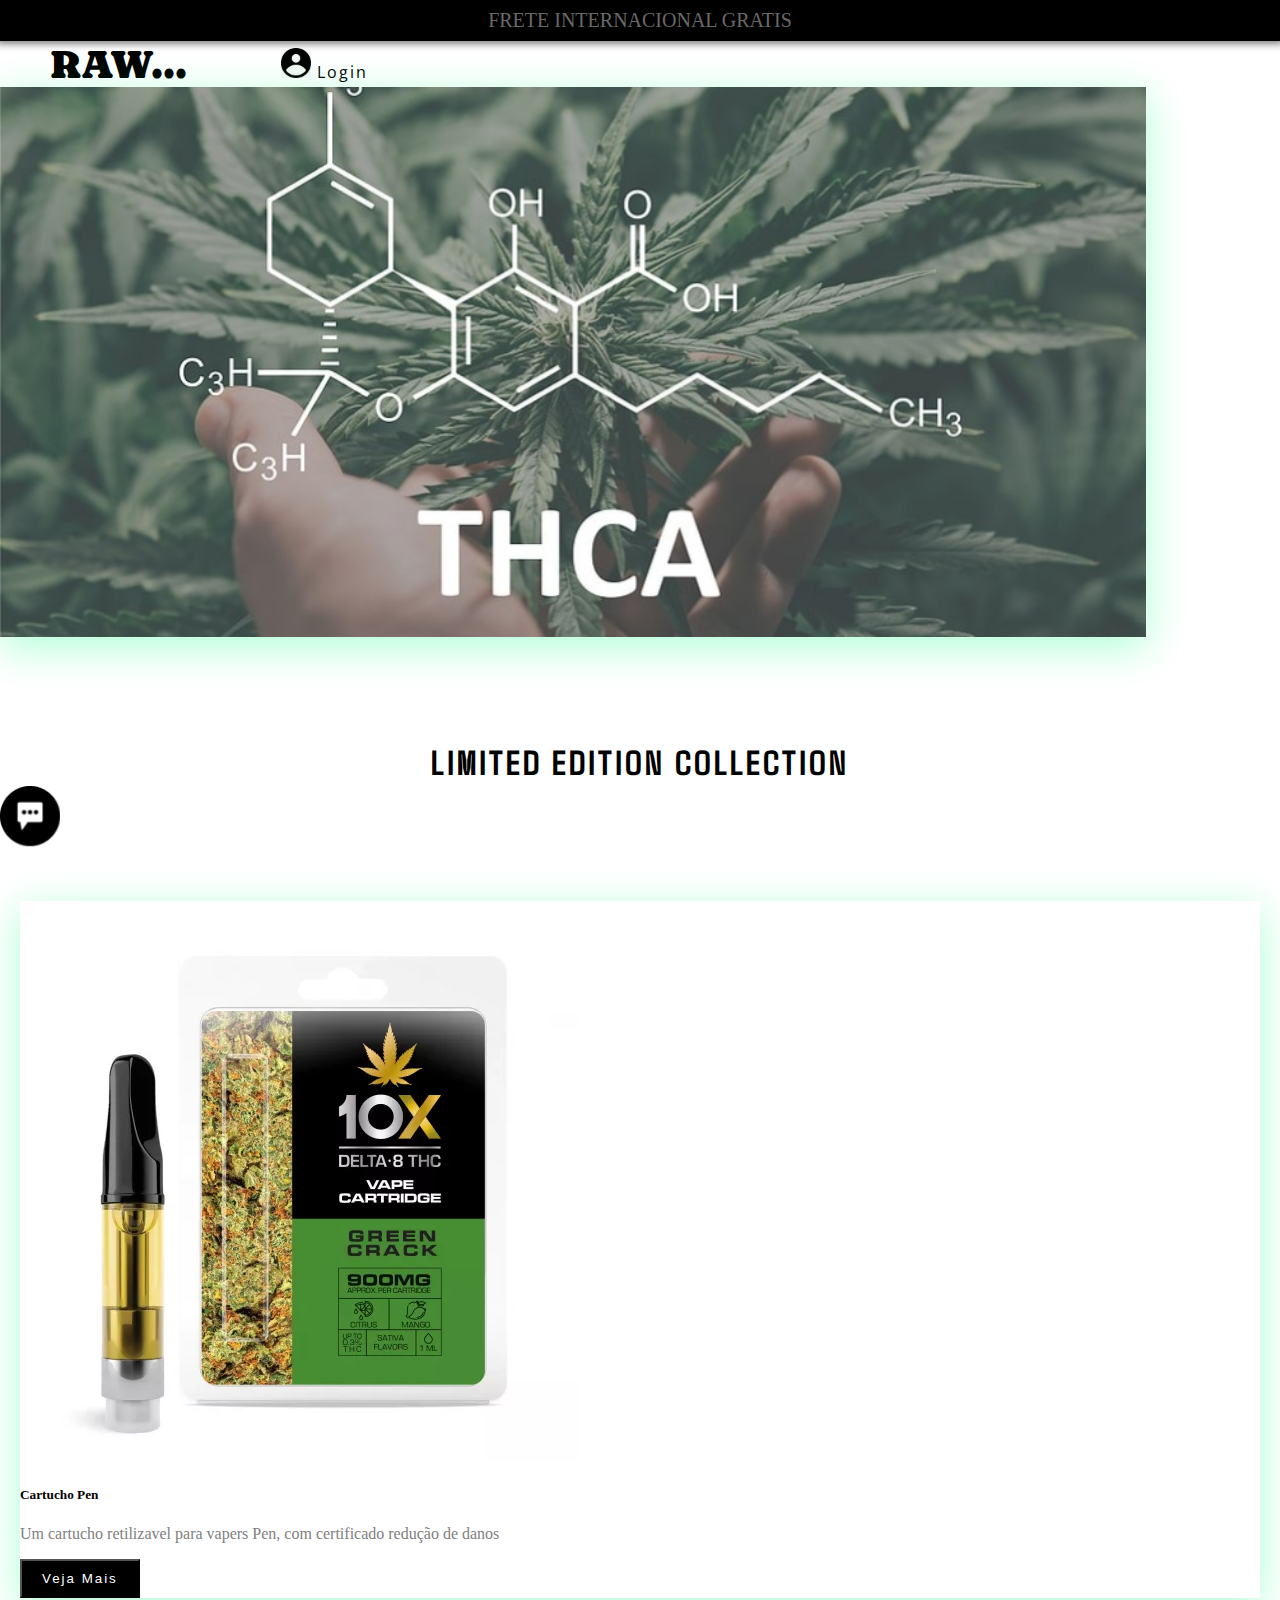
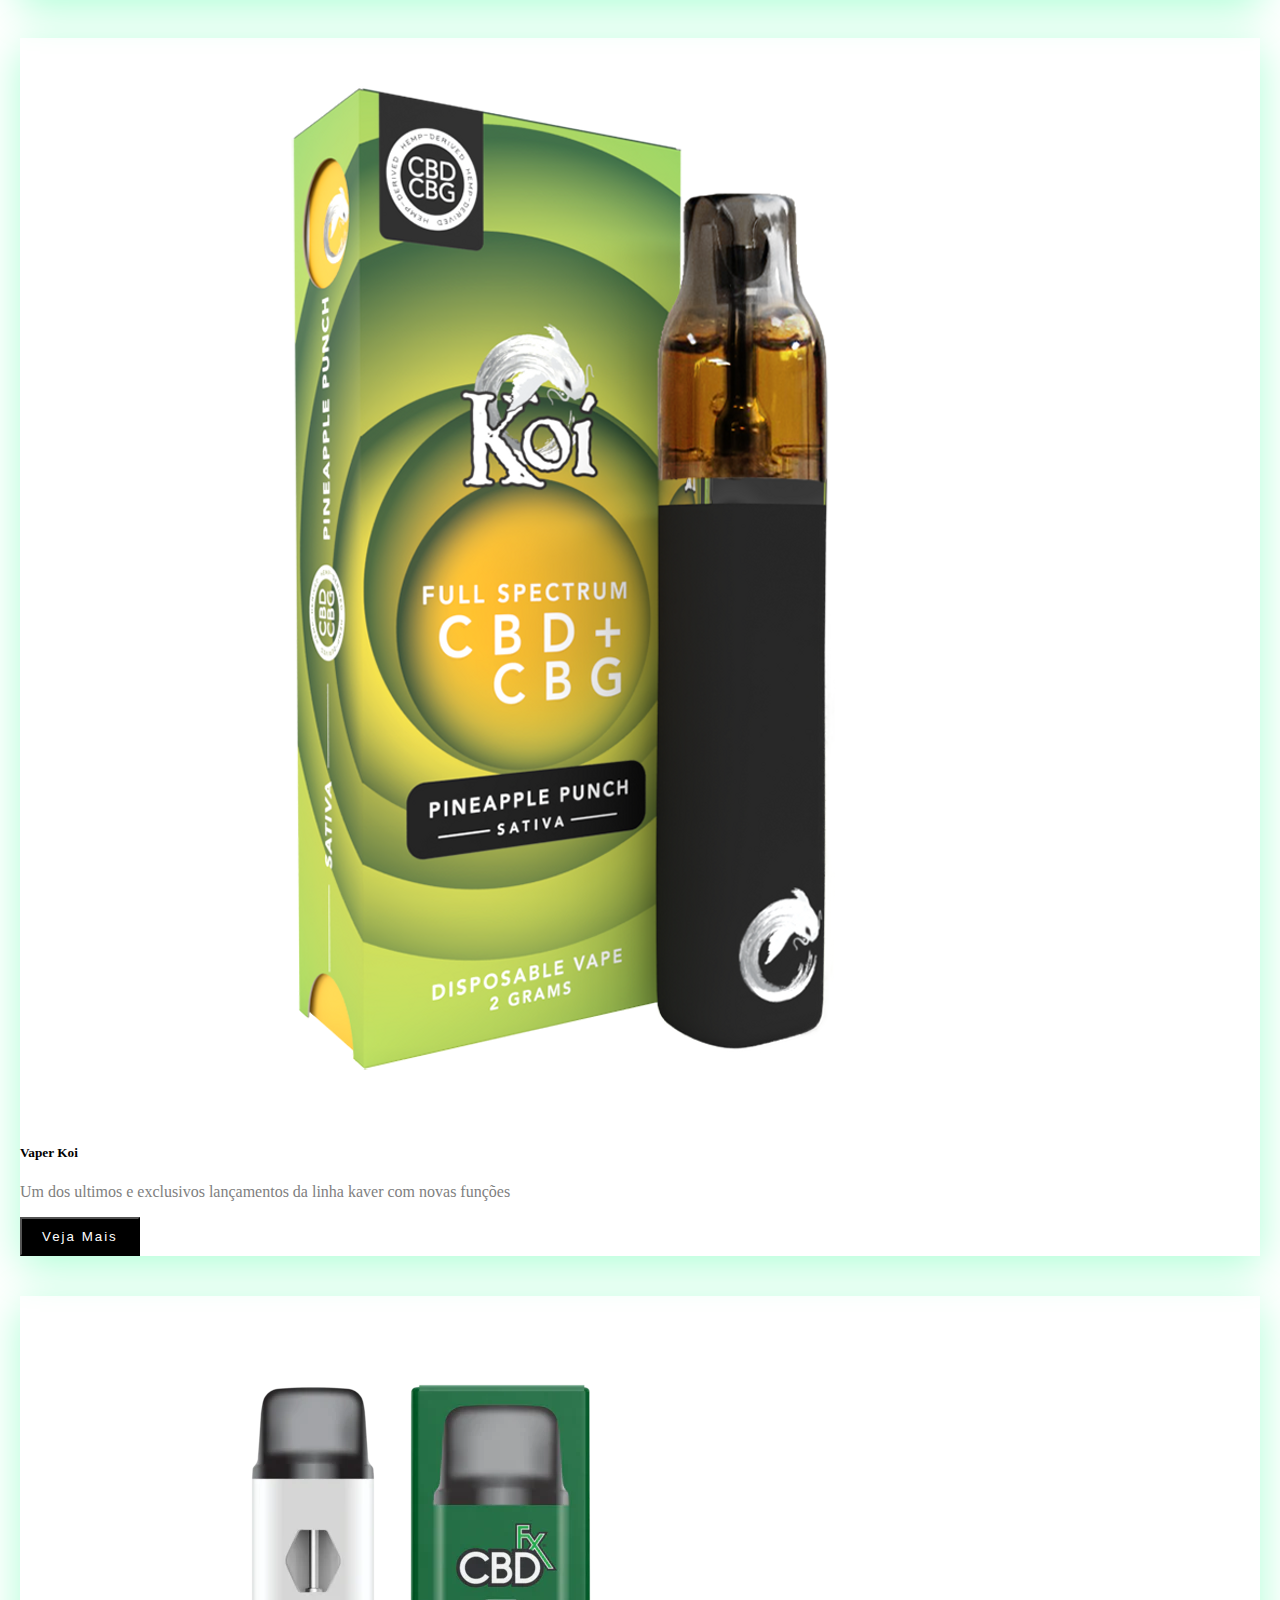
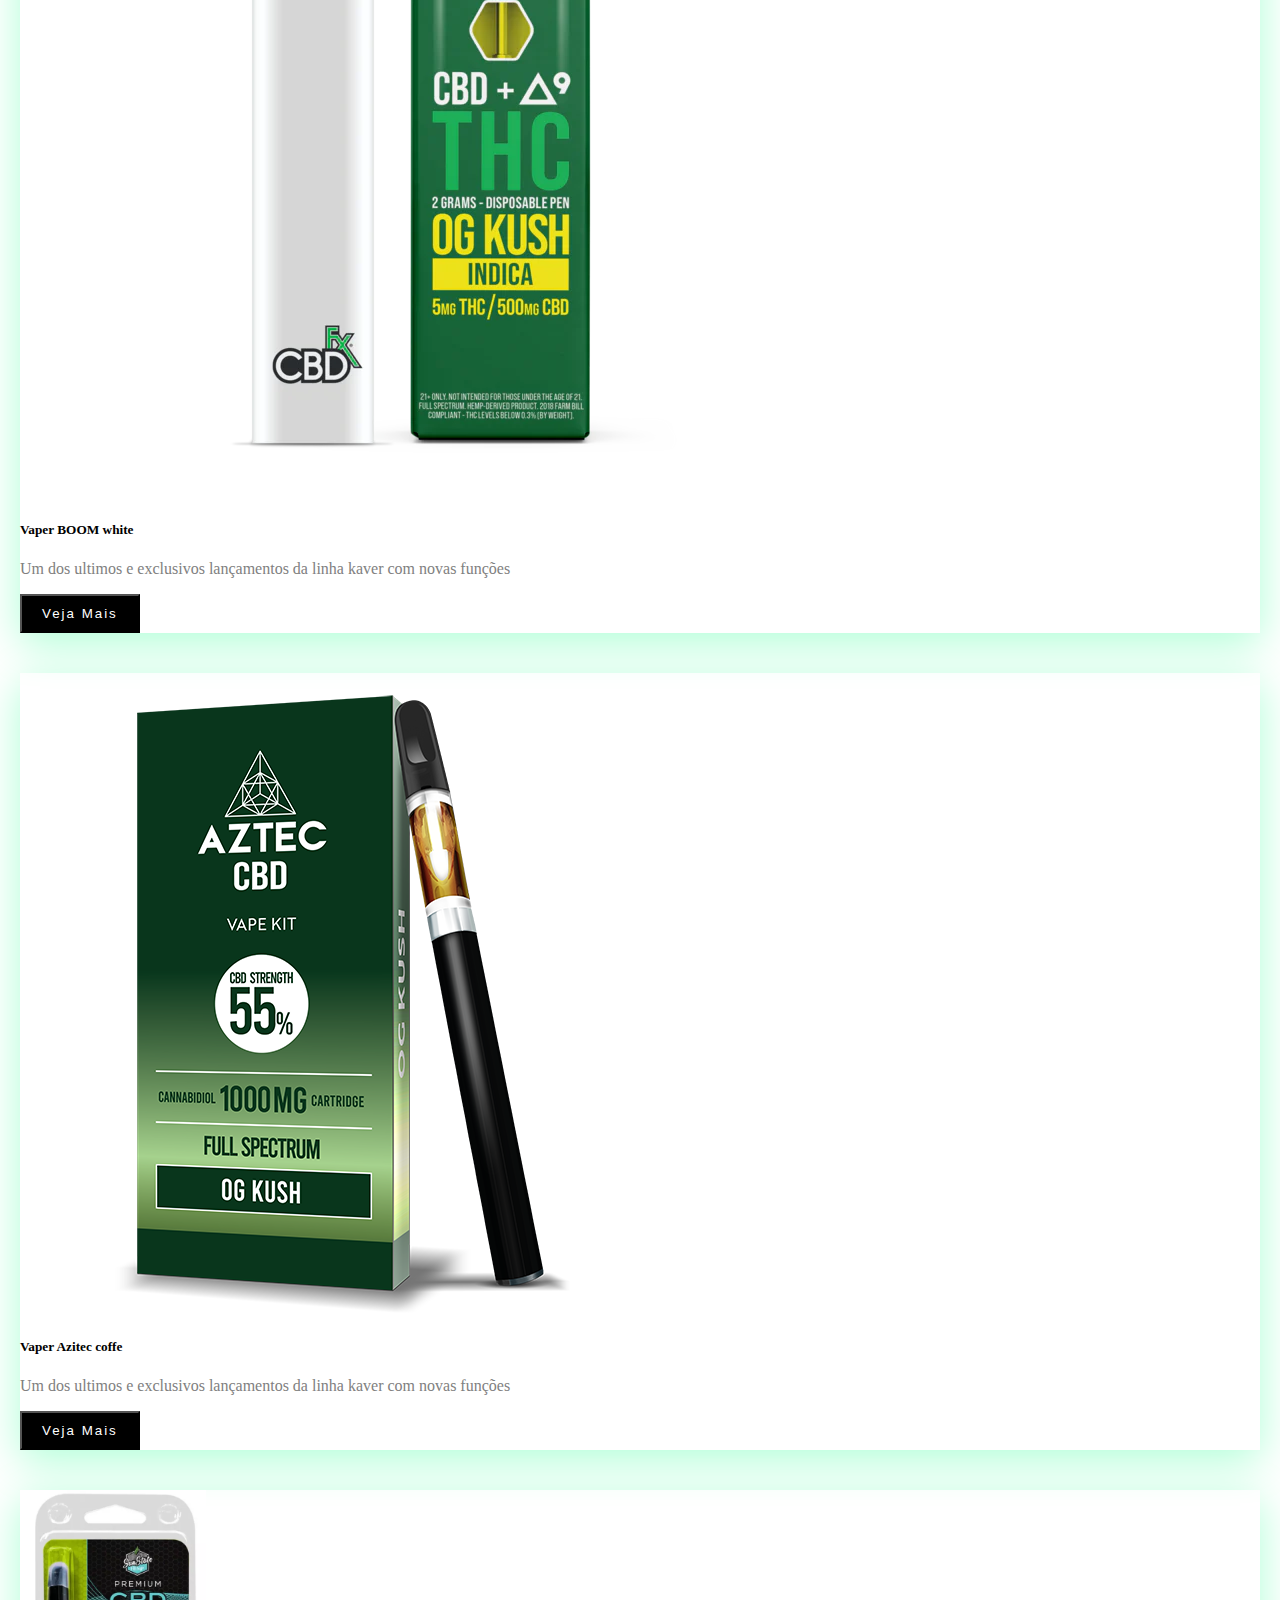
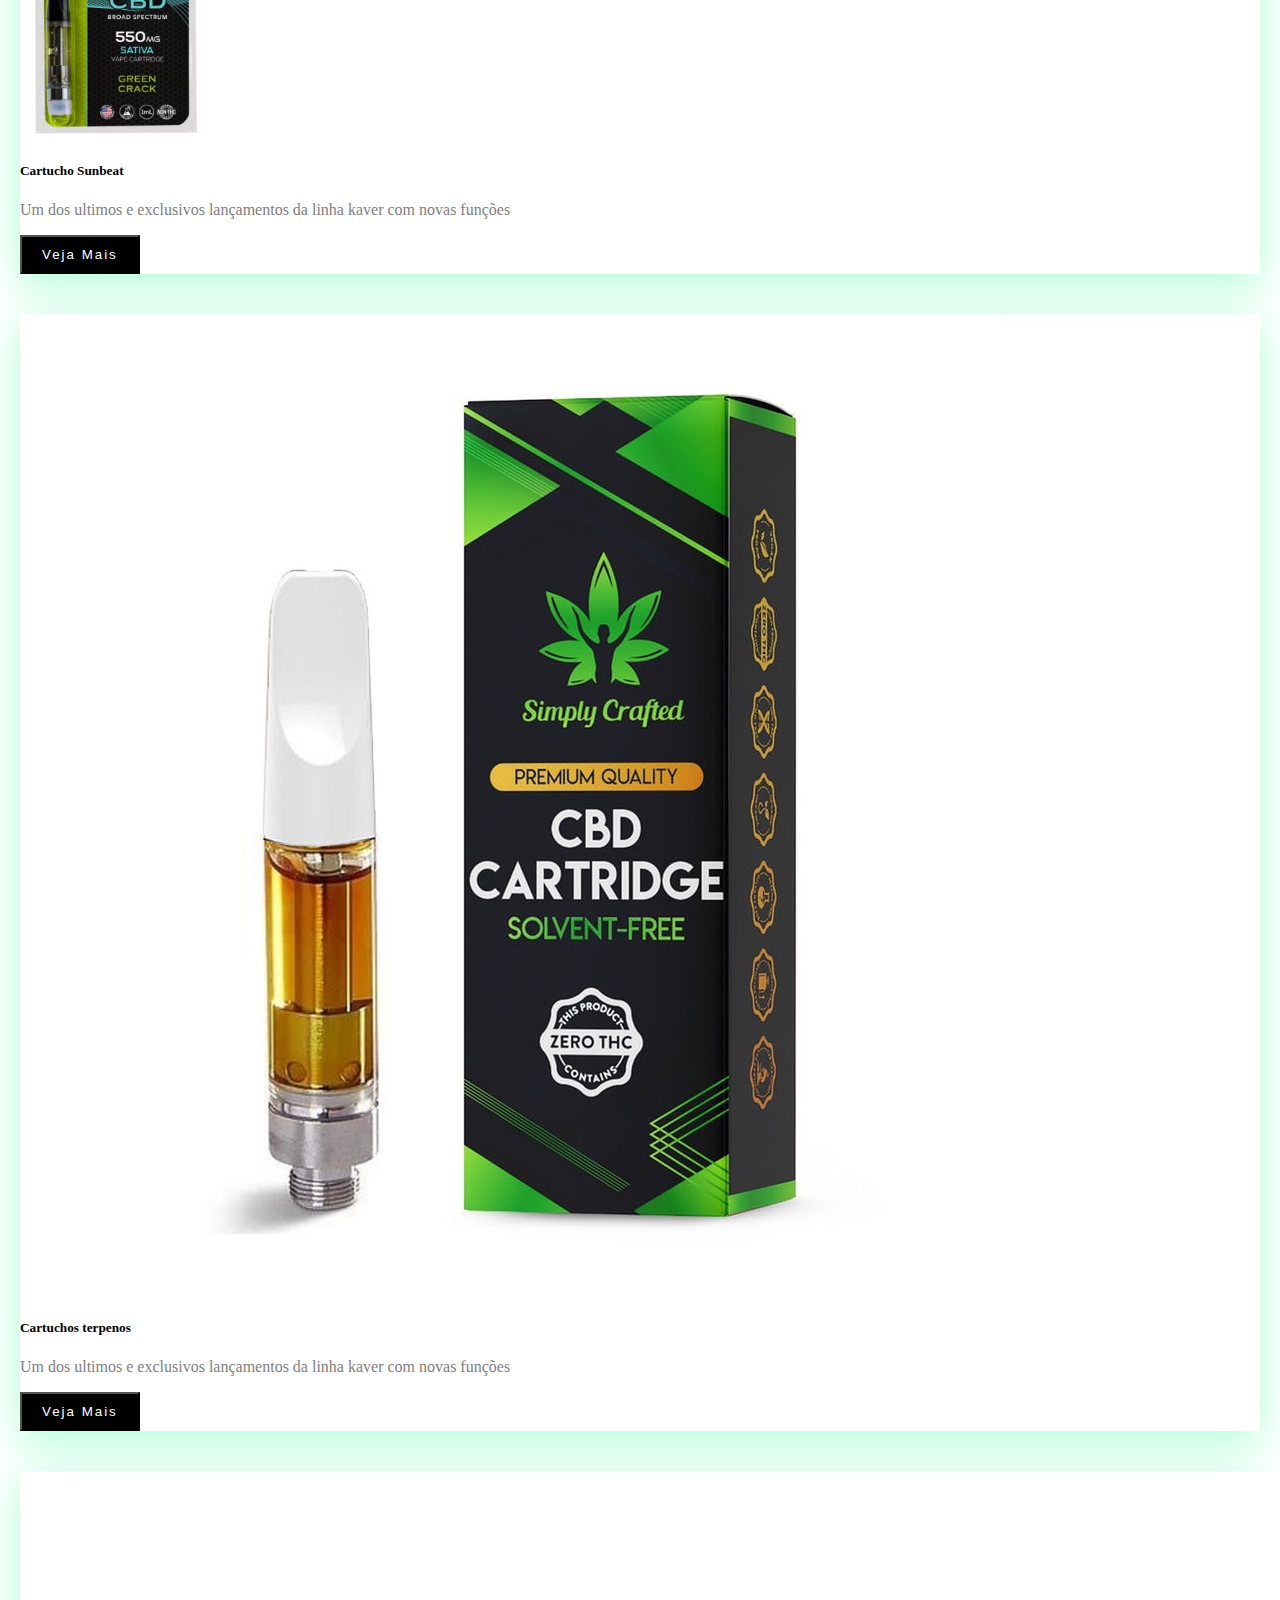
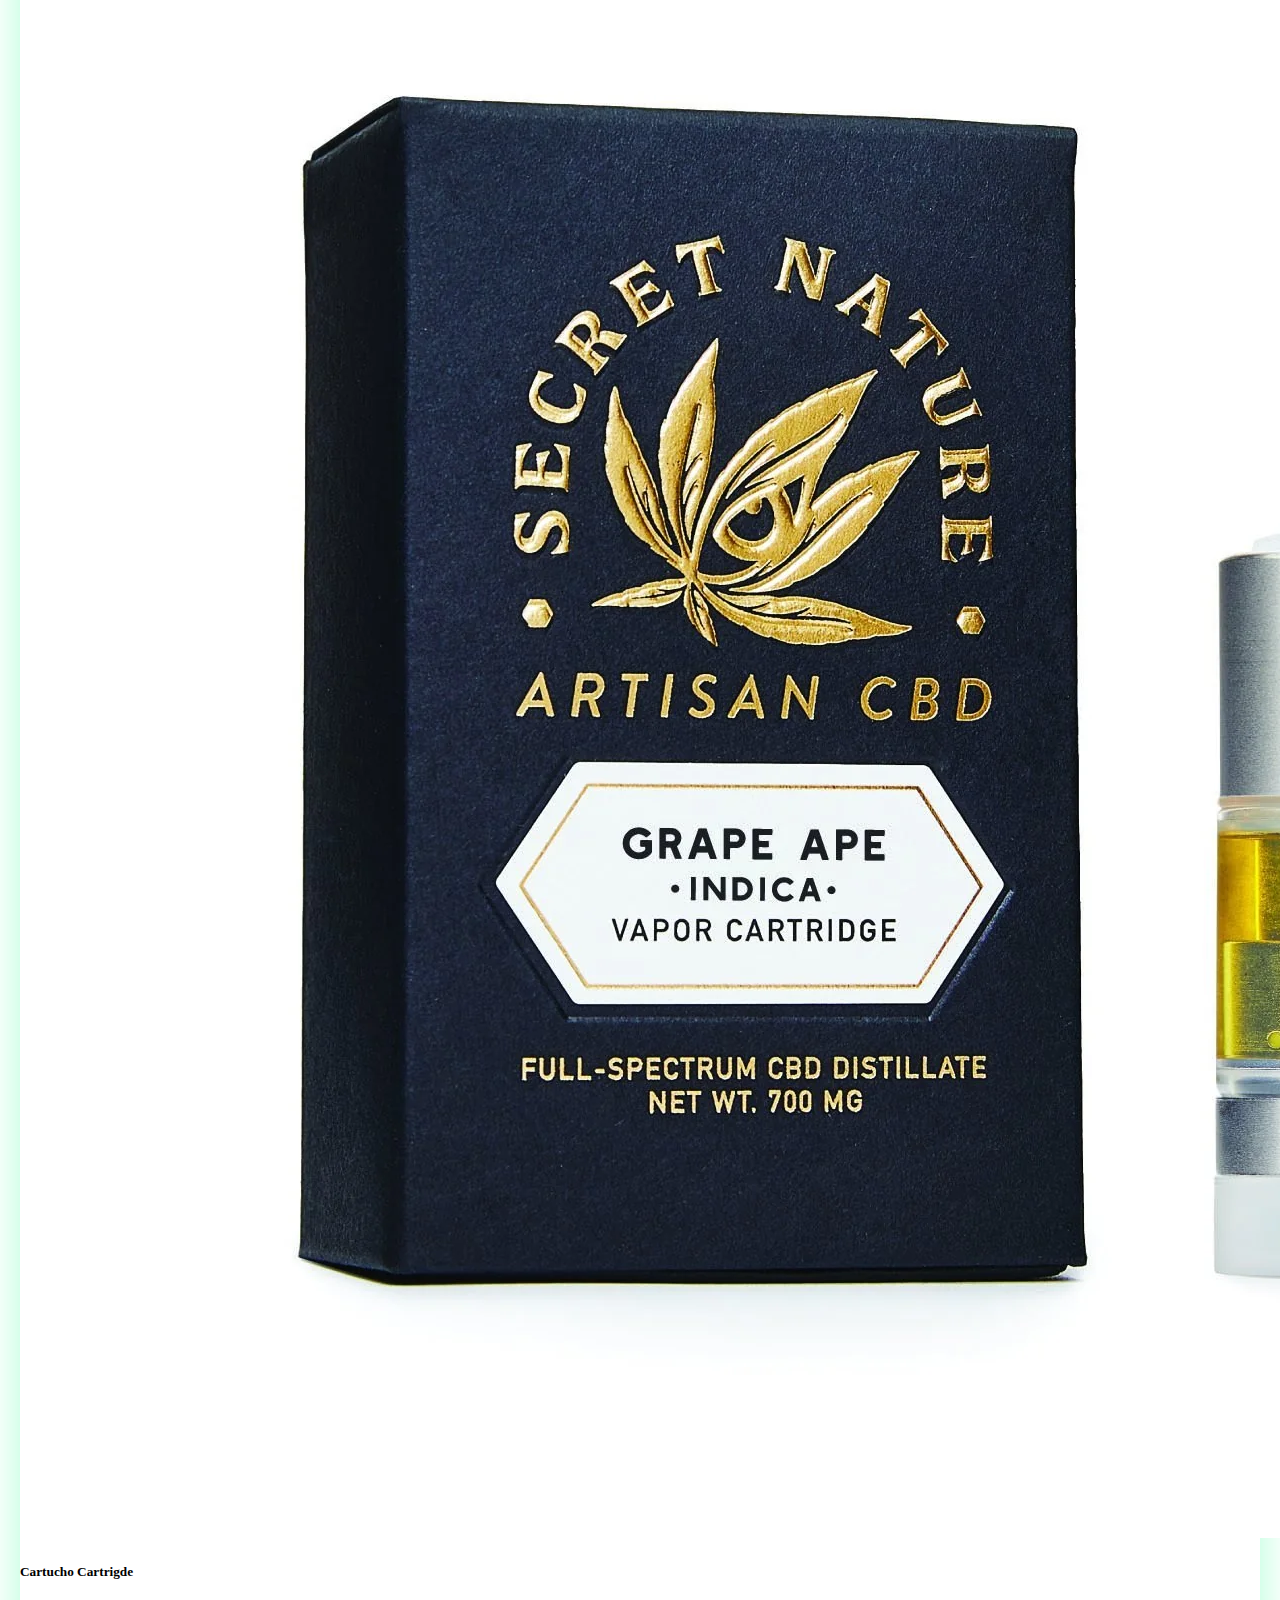
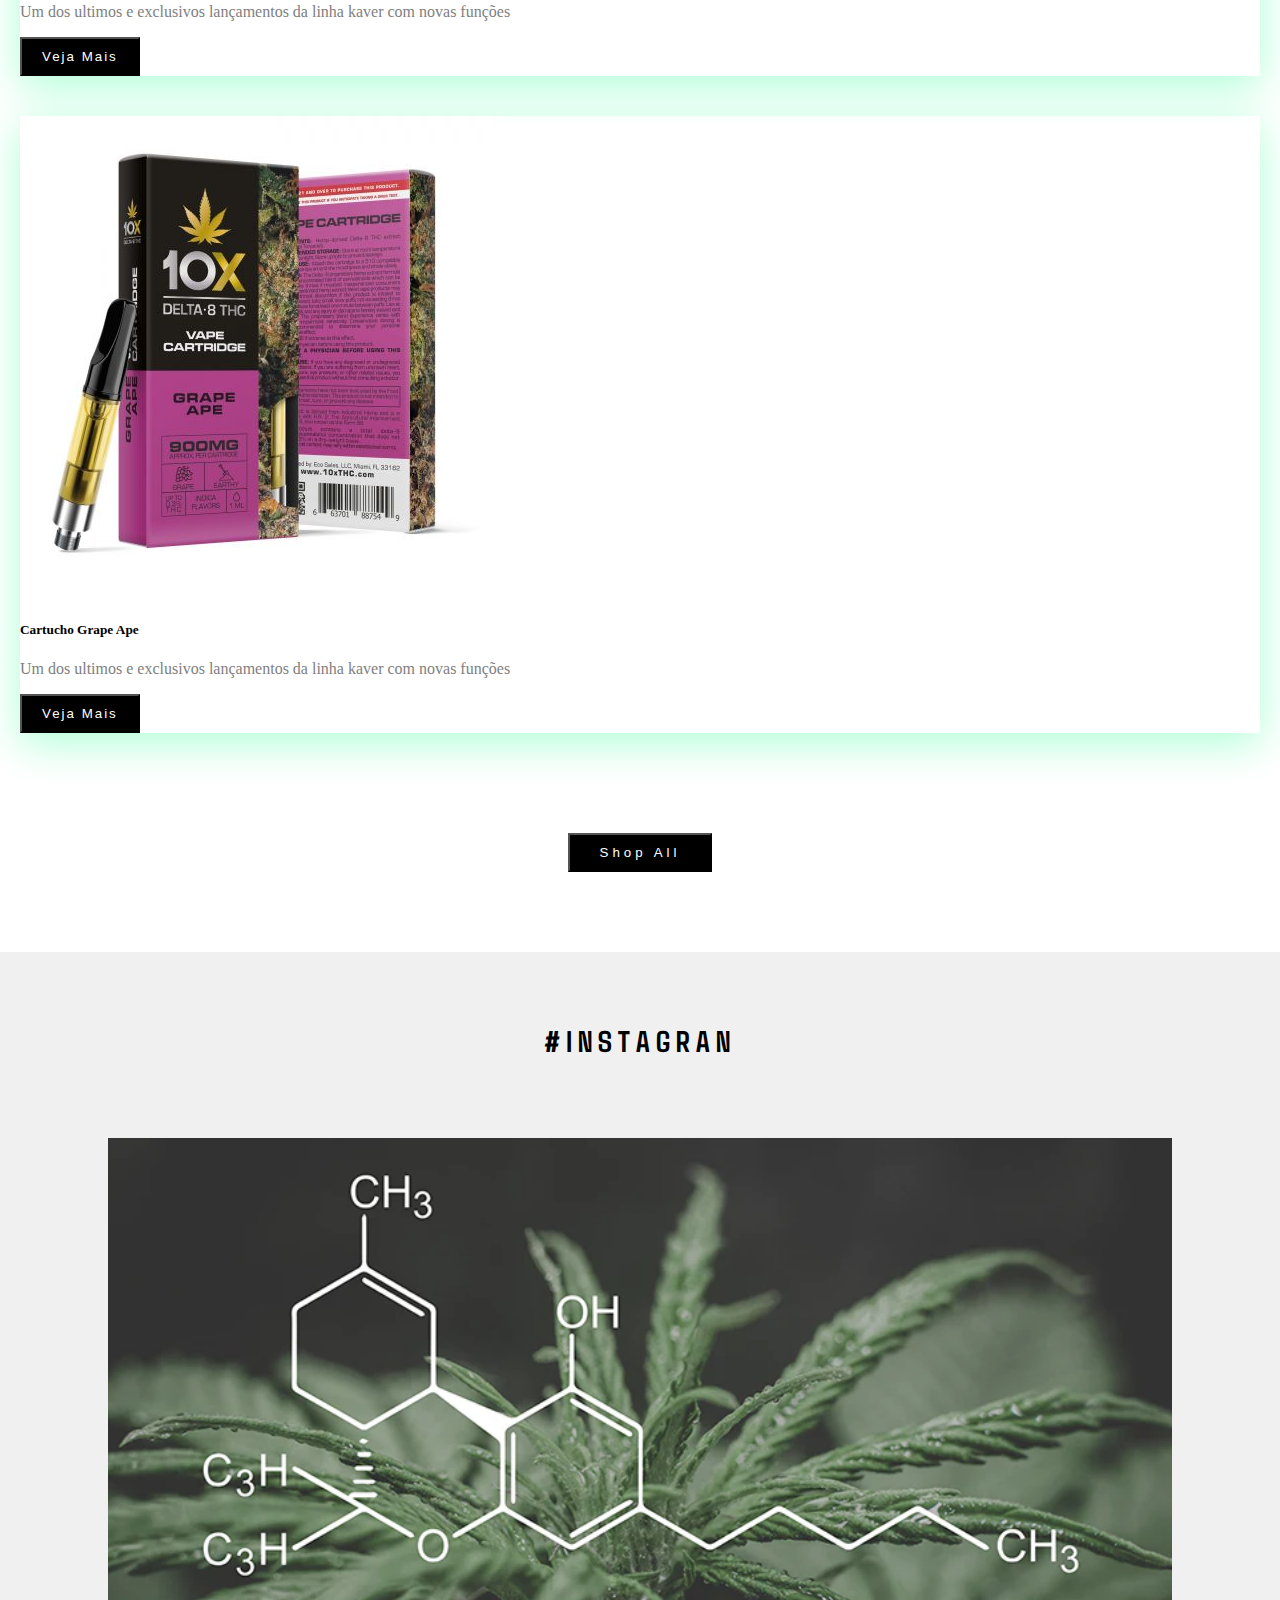
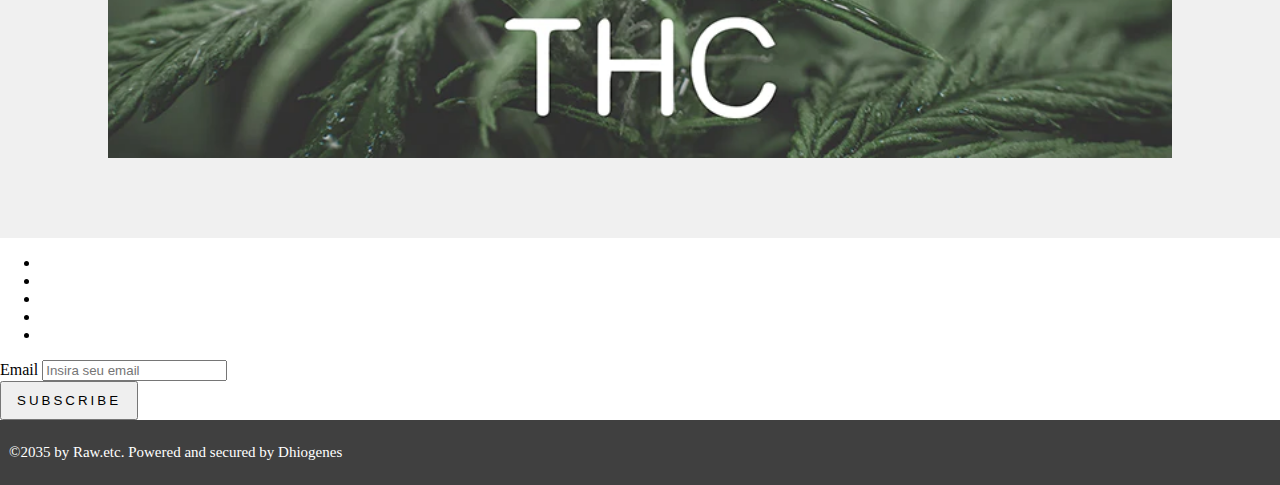
<file: site vendas/index.html>
<!DOCTYPE html>
<html lang="en">
<head>
    <meta charset="UTF-8">
    <meta http-equiv="X-UA-Compatible" content="IE=edge">
    <meta name="viewport" content="width=device-width, initial-scale=1.0">
    <link href="https://cdn.jsdelivr.net/npm/bootstrap@5.3.0/dist/css/bootstrap.min.css" rel="stylesheet" integrity="sha384-9ndCyUaIbzAi2FUVXJi0CjmCapSmO7SnpJef0486qhLnuZ2cdeRhO02iuK6FUUVM" crossorigin="anonymous">
    <link rel="preconnect" href="https://fonts.googleapis.com">
    <link rel="preconnect" href="https://fonts.gstatic.com" crossorigin>
    <link rel="preconnect" href="https://fonts.googleapis.com">
    <link rel="preconnect" href="https://fonts.gstatic.com" crossorigin>
    <link href="https://fonts.googleapis.com/css2?family=Caprasimo&display=swap" rel="stylesheet">
    <link href="https://fonts.googleapis.com/css2?family=Agdasima:wght@700&display=swap" rel="stylesheet">
    <link rel="preconnect" href="https://fonts.googleapis.com">
    <link rel="preconnect" href="https://fonts.gstatic.com" crossorigin>
    <link href="https://fonts.googleapis.com/css2?family=Ysabeau+Infant:wght@100&display=swap" rel="stylesheet"> 
    <link rel="preconnect" href="https://fonts.googleapis.com">
    <link rel="preconnect" href="https://fonts.gstatic.com" crossorigin>
    <link href="https://fonts.googleapis.com/css2?family=Roboto+Condensed&display=swap" rel="styles heet"> 
    <link rel="preconnect" href="https://fonts.googleapis.com">
    <link rel="preconnect" href="https://fonts.gstatic.com" crossorigin>
    <link href="https://fonts.googleapis.com/css2?family=Agdasima&display=swap" rel="stylesheet"> 
    <link rel="preconnect" href="https://fonts.googleapis.com">
    <link rel="preconnect" href="https://fonts.gstatic.com" crossorigin>
    <link href="https://fonts.googleapis.com/css2?family=Open+Sans:wght@300&display=swap" rel="stylesheet"> 
    <link rel="stylesheet" href="./index.css">
    <title>Market</title>
</head>
<body>
    <div style="box-shadow: 0px 0px 7px 3px rgba(0, 0, 0, 0.5);" class="top-bar">
        FRETE INTERNACIONAL GRATIS
    </div>

    <div class="navbar">
        <a class="logo" href="#">RAW...</a>

        <a class="login" href="#">
            <img class="" src="imagens/login.png" height="30px">
            Login
        </a>
    </div>

    </div>
    <div class="container">
        <img style="box-shadow: 0px 10px 40px #00ff8052;"src="imagens/thca.jpeg" height="550px">
    </div>

    <div class="section">
        <h2 class="LIMITED">LIMITED EDITION COLLECTION</h2>
    </div>

    
    <div class="container mt-5">
        <div class="row">
            <div class="col-md-3" style="padding: 20px 20px;">
                <div class="card" style="box-shadow: 0px 10px 40px #00ff8052;">
                <img class="card-img-top" src="imagens/delta8.webp" alt="product1">
                <div class="card-body">
                    <h5 class="card-title">Cartucho Pen</h5>
                    <p class="card-text">Um cartucho retilizavel para vapers Pen, com certificado redução de danos</p>
                    <a href="product_1.html" class="botao">
                      <button class="botao-produto">Veja Mais</button>  
                    </a>
                </div>
                </div>
            </div>
        <div class="col-md-3" style="padding: 20px 20px;">
            <div class="card" style="box-shadow: 0px 10px 40px #00ff8052;">
                <img class="card-img-top" src="imagens/koivaper.webp" alt="product 2">
                <div class="card-body">
                    <h5 class="card-title">Vaper Koi</h5>
                    <p class="card-text">Um dos ultimos e exclusivos lançamentos da linha kaver com novas funções</p>
                    <a href="prouct2.html" class="botao">
                        <button class="botao-produto">Veja Mais</button>  
                      </a>                </div>
            </div>
        </div>

        <div class="col-md-3" style="padding: 20px 20px;">
            <div class="card" style="box-shadow: 0px 10px 40px #00ff8052;">
                <img class="card-img-top" src="imagens/BOOM.webp" alt="product 3">
                <div class="card-body">
                    <h5 class="card-title">Vaper BOOM white</h5>
                    <p class="card-text">Um dos ultimos e exclusivos lançamentos da linha kaver com novas funções</p>
                    <a href="product3.html" class="botao">
                        <button class="botao-produto">Veja Mais</button>  
                      </a>
                </div>
            </div>
        </div>

        <div class="col-md-3" style="padding: 20px 20px;">
            <div class="card" style="box-shadow: 0px 10px 40px #00ff8052;">
                <img class="card-img-top" src="imagens/aztec.png" alt="product 4">
                <div class="card-body">
                    <h5 class="card-title">Vaper Azitec coffe</h5>
                    <p class="card-text">Um dos ultimos e exclusivos lançamentos da linha kaver com novas funções</p>
                    <a href="product4.html" class="botao">
                        <button class="botao-produto">Veja Mais</button>  
                      </a>
                </div>
            </div>
        </div>
        <div class="col-md-3" style="padding: 20px 20px;">
            <div class="card" style="box-shadow: 0px 10px 40px #00ff8052;">
                <img class="card-img-top" src="imagens/sumbeat.webp" alt="product 5" height="246px">
                <div class="card-body">
                    <h5 class="card-title">Cartucho Sunbeat</h5>
                    <p class="card-text">Um dos ultimos e exclusivos lançamentos da linha kaver com novas funções</p>
                    <a href="product5.html" class="botao">
                        <button class="botao-produto">Veja Mais</button>  
                      </a>
                </div>
            </div>
        </div>

        <div class="col-md-3" style="padding: 20px 20px;">
            <div class="card" style="box-shadow: 0px 10px 40px #00ff8052;">
                <img class="card-img-top" src="imagens/terpenos.jpeg" alt="product 6">
                <div class="card-body">
                    <h5 class="card-title">Cartuchos terpenos</h5>
                    <p class="card-text">Um dos ultimos e exclusivos lançamentos da linha kaver com novas funções</p>
                    <a href="product6.html" class="botao">
                        <button class="botao-produto">Veja Mais</button>  
                      </a>
                </div>
            </div>
        </div>

        <div class="col-md-3" style="padding: 20px 20px;">
            <div class="card" style="box-shadow: 0px 10px 40px #00ff8052;">
                <img class="card-img-top" src="imagens/cartridge premium.webp" alt="product 7">
                <div class="card-body">
                    <h5 class="card-title">Cartucho Cartrigde</h5>
                    <p class="card-text">Um dos ultimos e exclusivos lançamentos da linha kaver com novas funções</p>
                    <a href="product7.html" class="botao">
                        <button class="botao-produto">Veja Mais</button>  
                      </a>
                </div>
            </div>
        </div>

        <div class="col-md-3" style="padding: 20px 20px;">
            <div class="card" style="box-shadow: 0px 10px 40px #00ff8052;">
                <img class="card-img-top" src="imagens/grapeap.jpeg" alt="product 8">
                <div class="card-body">
                    <h5 class="card-title">Cartucho Grape Ape</h5>
                    <p class="card-text">Um dos ultimos e exclusivos lançamentos da linha kaver com novas funções</p>
                    <a href="product_1.html" class="botao">
                        <button class="botao-produto">Veja Mais</button>  
                      </a>
                </div>
            </div>
        </div>

        <div class="shop">
            <a href="shopall.html">
                <button class="btn-shop">Shop All</button>
            </a>
        </div>
        
        <div class="container_2">
            <a href="#" class="instagran">#INSTAGRAN</a>
        </div>

        <div class="thc">
            <img src="imagens/thc.webp" alt="thc" height="620px">
        </div>


      <footer  class="navbar navbar-dark bg-black">
        <div class="container">
            <ul class="navbar-nav mx-auto">
                <li class="nav-iten">
                    <a class="nav-link" href="#">Shop</a>
                </li>
                <li class="nav-iten">
                    <a class="nav-link" href="#">Stock</a>
                </li>
                <li class="nav-iten">
                    <a class="nav-link" href="#">FAQ</a>
                </li>
                <li class="nav-iten">
                    <a class="nav-link" href="#">Contat Us</a>
                </li>
                <li class="nav-iten">
                    <a class="nav-link" href="#">Methods Payment</a>
                </li>
            </ul>
            <form class="form-inline">
                <div class="form-group mx-sm-3 mb-2">
                    <label for="emailInput" class="sr-only">Email</label>
                    <input type="email" class="form-control" id="emailInput" placeholder="Insira seu email">
                </div>
                <button type="submit" class="btn-3">SUBSCRIBE</button>
            </form>
        </div>
      </footer>

      <div style="background: rgb(64,64,64);"  class="top-bar-1">
        <p class="fim">©2035 by Raw.etc. Powered and secured by Dhiogenes</p>
    </div>


      <div class="chat-button">
        <a href="#">
            <img src="imagens/mensagem1.png" alt="" height="60px">
        </a>
    </div>


        
  
</body>
</html>
</file>
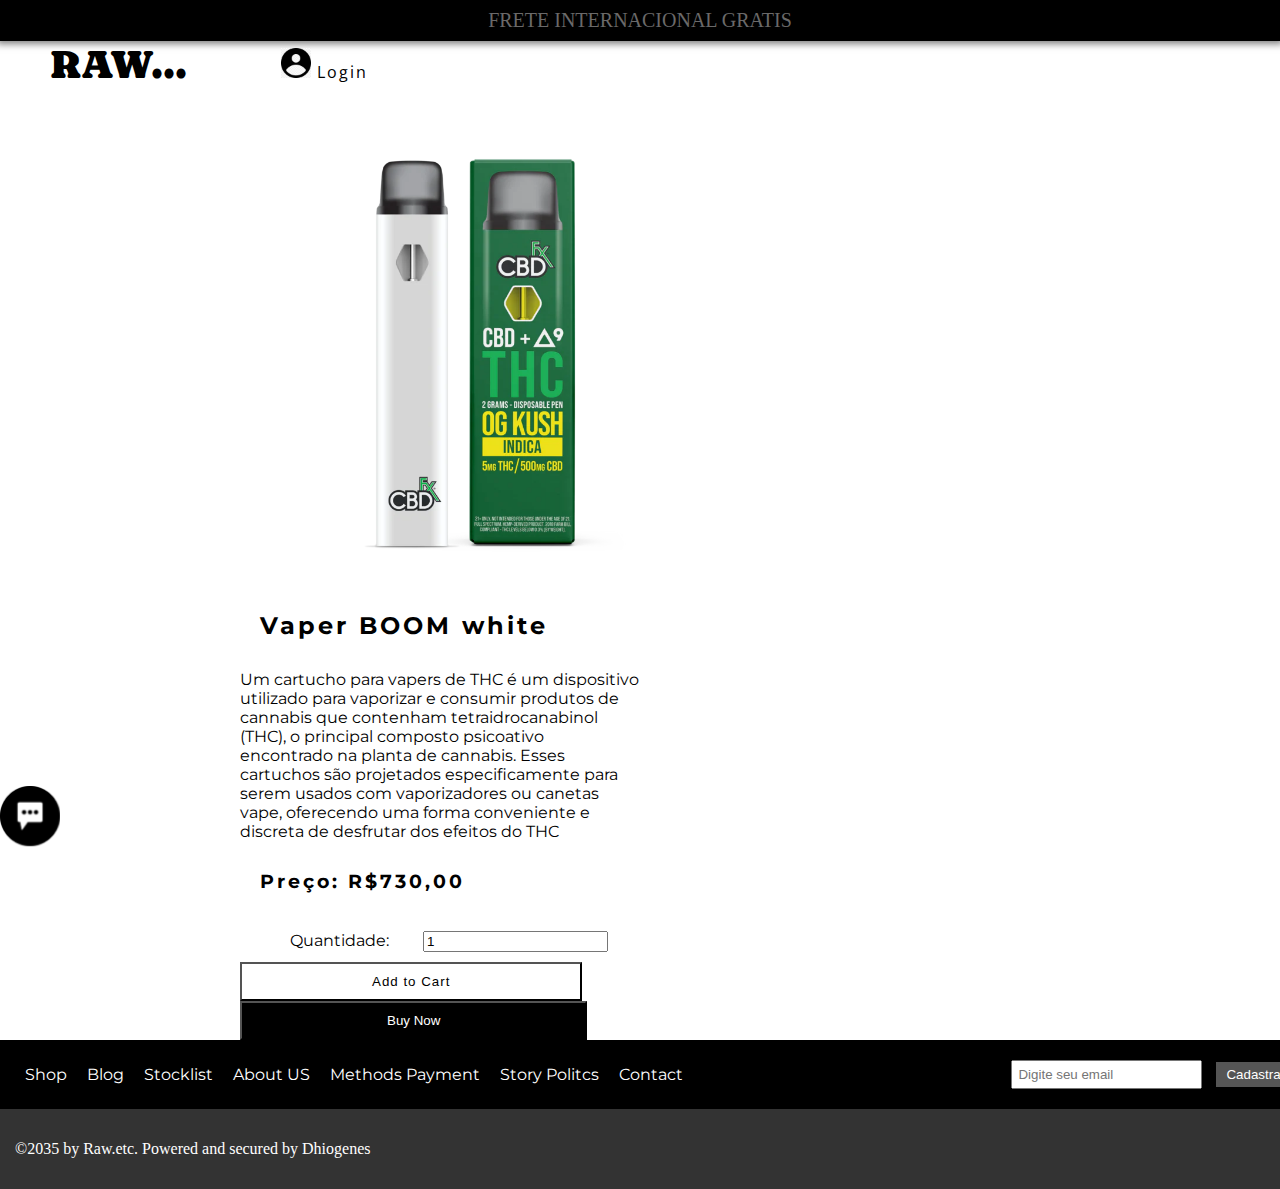
<file: site vendas/product3.html>
<!DOCTYPE html>
<html lang="en">
<head>
    <meta charset="UTF-8">
    <meta http-equiv="X-UA-Compatible" content="IE=edge">
    <meta name="viewport" content="width=device-width, initial-scale=1.0">
    <link href="https://cdn.jsdelivr.net/npm/bootstrap@5.3.0/dist/css/bootstrap.min.css" rel="stylesheet" integrity="sha384-9ndCyUaIbzAi2FUVXJi0CjmCapSmO7SnpJef0486qhLnuZ2cdeRhO02iuK6FUUVM" crossorigin="anonymous">
    <link rel="preconnect" href="https://fonts.googleapis.com">
    <link rel="preconnect" href="https://fonts.gstatic.com" crossorigin>
    <link rel="preconnect" href="https://fonts.googleapis.com">
    <link rel="preconnect" href="https://fonts.gstatic.com" crossorigin>
    <link href="https://fonts.googleapis.com/css2?family=Caprasimo&display=swap" rel="stylesheet">
    <link href="https://fonts.googleapis.com/css2?family=Agdasima:wght@700&display=swap" rel="stylesheet">
    <link rel="preconnect" href="https://fonts.googleapis.com">
    <link rel="preconnect" href="https://fonts.gstatic.com" crossorigin>
    <link href="https://fonts.googleapis.com/css2?family=Ysabeau+Infant:wght@100&display=swap" rel="stylesheet"> 
    <link rel="preconnect" href="https://fonts.googleapis.com">
    <link rel="preconnect" href="https://fonts.gstatic.com" crossorigin>
    <link href="https://fonts.googleapis.com/css2?family=Roboto+Condensed&display=swap" rel="styles heet"> 
    <link rel="preconnect" href="https://fonts.googleapis.com">
    <link rel="preconnect" href="https://fonts.gstatic.com" crossorigin>
    <link href="https://fonts.googleapis.com/css2?family=Agdasima&display=swap" rel="stylesheet"> 
    <link rel="preconnect" href="https://fonts.googleapis.com">
    <link rel="preconnect" href="https://fonts.gstatic.com" crossorigin>
    <link href="https://fonts.googleapis.com/css2?family=Open+Sans:wght@300&display=swap" rel="stylesheet">
    <link rel="preconnect" href="https://fonts.googleapis.com">
    <link rel="preconnect" href="https://fonts.gstatic.com" crossorigin>
    <link href="https://fonts.googleapis.com/css2?family=Montserrat:wght@100;200&display=swap" rel="stylesheet"> 
    <link rel="stylesheet" href="index.css">
    <title>Product 1</title>
</head>
<body>

    <div style="box-shadow: 0px 0px 7px 3px rgba(0, 0, 0, 0.5);" class="top-bar">
        FRETE INTERNACIONAL GRATIS
    </div>

    <div class="navbar">
        <a class="logo" href="index.html">RAW...</a>

        <a class="login" href="#">
            <img class="" src="imagens/login.png" height="30px">
            Login
        </a>
    </div>

    <div style="font-family: 'Montserrat', sans-serif;" class="product-container">
        <div class="product-image">
          <img src="imagens/BOOM.webp" alt="Product Image" height="470px">
        </div>
        <div class="product-details">
          <h2 class="product-1">Vaper BOOM white</h2>
          <p>Um cartucho para vapers de THC é um dispositivo utilizado para vaporizar e consumir produtos 
            de cannabis que contenham tetraidrocanabinol (THC), o principal composto psicoativo encontrado na 
            planta de cannabis. Esses cartuchos são projetados especificamente para serem usados com vaporizadores 
            ou canetas vape, oferecendo uma forma conveniente e discreta de desfrutar dos efeitos do THC</p>
          <h3 class="price">Preço: R$730,00</h3>
          <div style="padding: 10px 20px;" class="form-group">
            <label class="quantidade" for="quantity">Quantidade:</label>
            <input type="number" id="quantity" class="form-control" min="1" value="1">
          </div>
          <button style="padding: 10px 130px;" class="carrinho">Add to Cart</button>
          <button style="padding: 10px 145px;" class="carrinho-2">Buy Now</button>
        </div>
      </div>



      <div style="font-family: 'Montserrat', sans-serif;" class="navbar-1">
        <div class="navbar-left">
          <a class="navdown-links" href="#">Shop</a>
          <a class="navdown-links" href="#">Blog</a>
          <a class="navdown-links" href="#">Stocklist</a>
          <a class="navdown-links" href="#">About US</a>
          <a class="navdown-links" href="#">Methods Payment</a>
          <a class="navdown-links" href="#">Story Politcs</a>
          <a class="navdown-links" href="#">Contact</a>
        </div>
        <div class="navbar-right">
          <form>
            <input type="email" placeholder="Digite seu email">
            <button class="botao-cadastro" type="submit">Cadastrar</button>
          </form>
        </div>
      </div>

      <div class="navbar-2">
        <div class="navbar-left">
          <p class="fim">©2035 by Raw.etc. Powered and secured by Dhiogenes</p>
        </div>
        <div class="navbar-right">
        </div>
      </div>

      <div class="chat-button">
        <a href="#">
            <img src="imagens/mensagem1.png" alt="" height="60px">
        </a>
    </div>

    
</body>
</html>
</file>
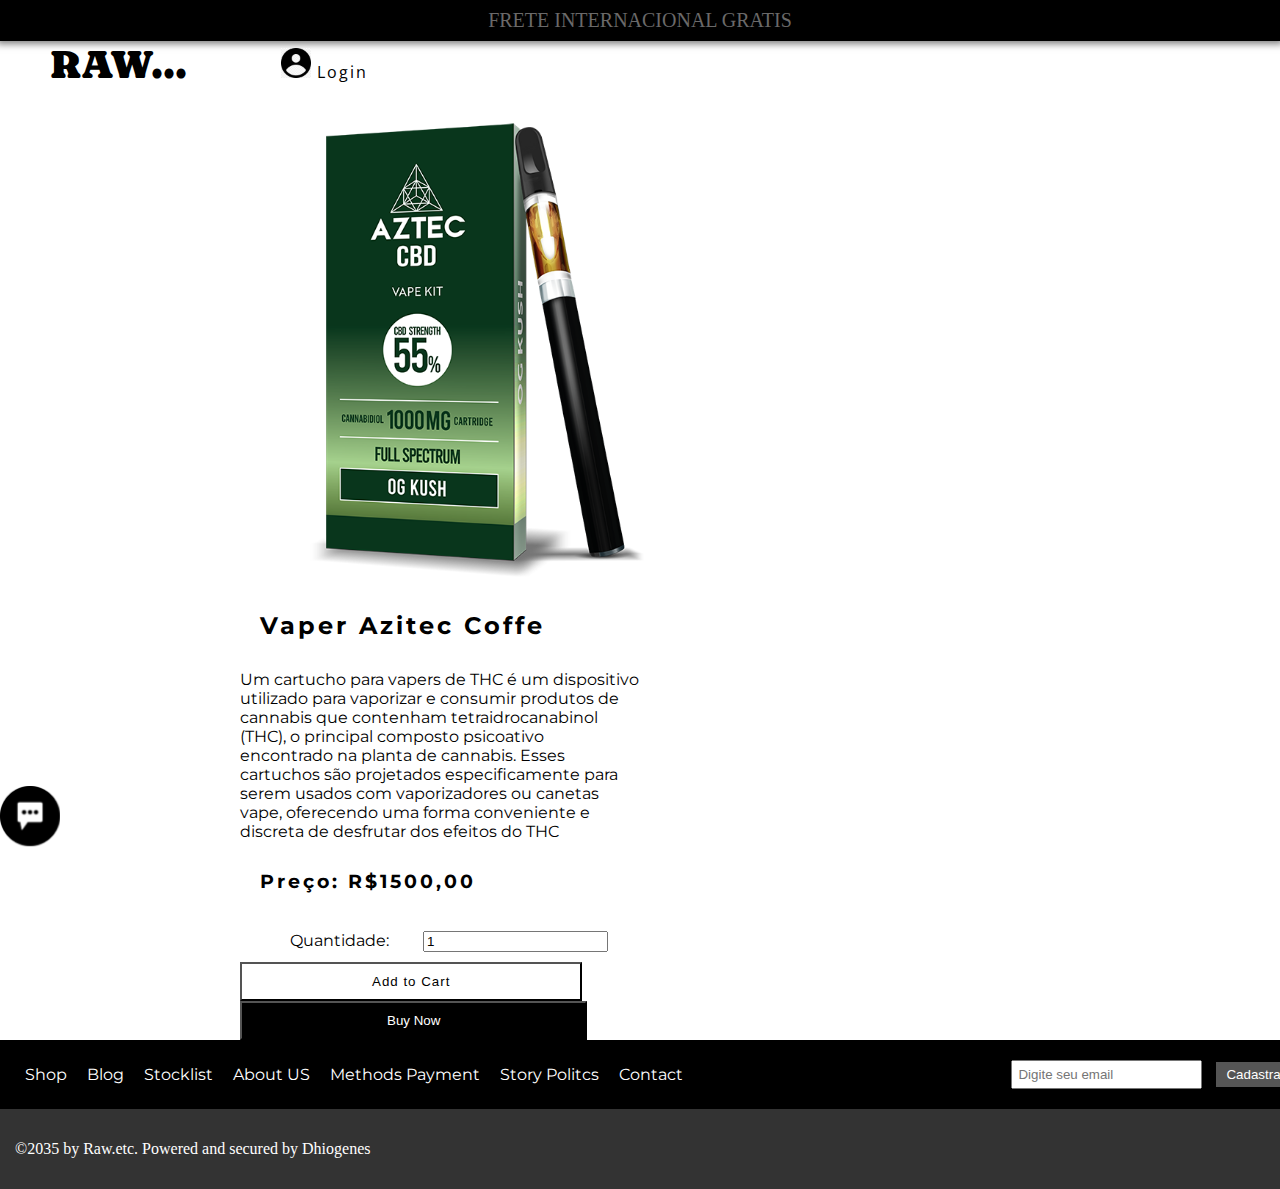
<file: site vendas/product4.html>
<!DOCTYPE html>
<html lang="en">
<head>
    <meta charset="UTF-8">
    <meta http-equiv="X-UA-Compatible" content="IE=edge">
    <meta name="viewport" content="width=device-width, initial-scale=1.0">
    <link href="https://cdn.jsdelivr.net/npm/bootstrap@5.3.0/dist/css/bootstrap.min.css" rel="stylesheet" integrity="sha384-9ndCyUaIbzAi2FUVXJi0CjmCapSmO7SnpJef0486qhLnuZ2cdeRhO02iuK6FUUVM" crossorigin="anonymous">
    <link rel="preconnect" href="https://fonts.googleapis.com">
    <link rel="preconnect" href="https://fonts.gstatic.com" crossorigin>
    <link rel="preconnect" href="https://fonts.googleapis.com">
    <link rel="preconnect" href="https://fonts.gstatic.com" crossorigin>
    <link href="https://fonts.googleapis.com/css2?family=Caprasimo&display=swap" rel="stylesheet">
    <link href="https://fonts.googleapis.com/css2?family=Agdasima:wght@700&display=swap" rel="stylesheet">
    <link rel="preconnect" href="https://fonts.googleapis.com">
    <link rel="preconnect" href="https://fonts.gstatic.com" crossorigin>
    <link href="https://fonts.googleapis.com/css2?family=Ysabeau+Infant:wght@100&display=swap" rel="stylesheet"> 
    <link rel="preconnect" href="https://fonts.googleapis.com">
    <link rel="preconnect" href="https://fonts.gstatic.com" crossorigin>
    <link href="https://fonts.googleapis.com/css2?family=Roboto+Condensed&display=swap" rel="styles heet"> 
    <link rel="preconnect" href="https://fonts.googleapis.com">
    <link rel="preconnect" href="https://fonts.gstatic.com" crossorigin>
    <link href="https://fonts.googleapis.com/css2?family=Agdasima&display=swap" rel="stylesheet"> 
    <link rel="preconnect" href="https://fonts.googleapis.com">
    <link rel="preconnect" href="https://fonts.gstatic.com" crossorigin>
    <link href="https://fonts.googleapis.com/css2?family=Open+Sans:wght@300&display=swap" rel="stylesheet">
    <link rel="preconnect" href="https://fonts.googleapis.com">
    <link rel="preconnect" href="https://fonts.gstatic.com" crossorigin>
    <link href="https://fonts.googleapis.com/css2?family=Montserrat:wght@100;200&display=swap" rel="stylesheet"> 
    <link rel="stylesheet" href="index.css">
    <title>Product 1</title>
</head>
<body>

    <div style="box-shadow: 0px 0px 7px 3px rgba(0, 0, 0, 0.5);" class="top-bar">
        FRETE INTERNACIONAL GRATIS
    </div>

    <div class="navbar">
        <a class="logo" href="index.html">RAW...</a>

        <a class="login" href="#">
            <img class="" src="imagens/login.png" height="30px">
            Login
        </a>
    </div>

    <div style="font-family: 'Montserrat', sans-serif;" class="product-container">
        <div class="product-image">
          <img src="imagens/aztec.png" alt="Product Image" height="470px">
        </div>
        <div class="product-details">
          <h2 class="product-1">Vaper Azitec Coffe</h2>
          <p>Um cartucho para vapers de THC é um dispositivo utilizado para vaporizar e consumir produtos 
            de cannabis que contenham tetraidrocanabinol (THC), o principal composto psicoativo encontrado na 
            planta de cannabis. Esses cartuchos são projetados especificamente para serem usados com vaporizadores 
            ou canetas vape, oferecendo uma forma conveniente e discreta de desfrutar dos efeitos do THC</p>
          <h3 class="price">Preço: R$1500,00</h3>
          <div style="padding: 10px 20px;" class="form-group">
            <label class="quantidade" for="quantity">Quantidade:</label>
            <input type="number" id="quantity" class="form-control" min="1" value="1">
          </div>
          <button style="padding: 10px 130px;" class="carrinho">Add to Cart</button>
          <button style="padding: 10px 145px;" class="carrinho-2">Buy Now</button>
        </div>
      </div>



      <div style="font-family: 'Montserrat', sans-serif;" class="navbar-1">
        <div class="navbar-left">
          <a class="navdown-links" href="#">Shop</a>
          <a class="navdown-links" href="#">Blog</a>
          <a class="navdown-links" href="#">Stocklist</a>
          <a class="navdown-links" href="#">About US</a>
          <a class="navdown-links" href="#">Methods Payment</a>
          <a class="navdown-links" href="#">Story Politcs</a>
          <a class="navdown-links" href="#">Contact</a>
        </div>
        <div class="navbar-right">
          <form>
            <input type="email" placeholder="Digite seu email">
            <button class="botao-cadastro" type="submit">Cadastrar</button>
          </form>
        </div>
      </div>

      <div class="navbar-2">
        <div class="navbar-left">
          <p class="fim">©2035 by Raw.etc. Powered and secured by Dhiogenes</p>
        </div>
        <div class="navbar-right">
        </div>
      </div>

      <div class="chat-button">
        <a href="#">
            <img src="imagens/mensagem1.png" alt="" height="60px">
        </a>
    </div>

    
</body>
</html>
</file>
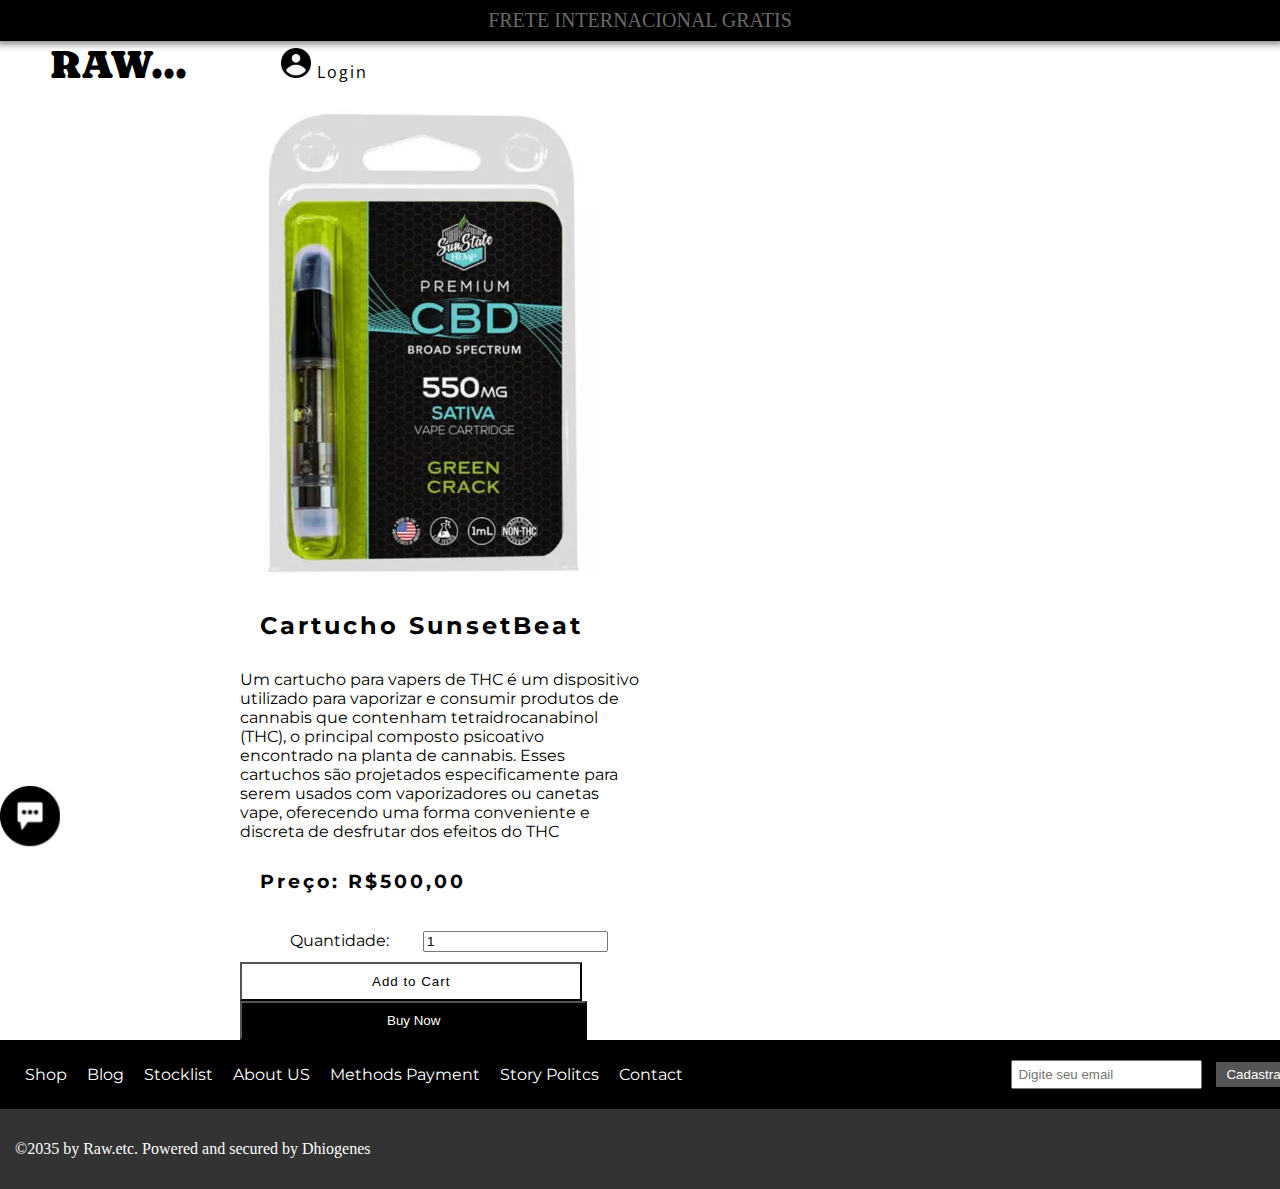
<file: site vendas/product5.html>
<!DOCTYPE html>
<html lang="en">
<head>
    <meta charset="UTF-8">
    <meta http-equiv="X-UA-Compatible" content="IE=edge">
    <meta name="viewport" content="width=device-width, initial-scale=1.0">
    <link href="https://cdn.jsdelivr.net/npm/bootstrap@5.3.0/dist/css/bootstrap.min.css" rel="stylesheet" integrity="sha384-9ndCyUaIbzAi2FUVXJi0CjmCapSmO7SnpJef0486qhLnuZ2cdeRhO02iuK6FUUVM" crossorigin="anonymous">
    <link rel="preconnect" href="https://fonts.googleapis.com">
    <link rel="preconnect" href="https://fonts.gstatic.com" crossorigin>
    <link rel="preconnect" href="https://fonts.googleapis.com">
    <link rel="preconnect" href="https://fonts.gstatic.com" crossorigin>
    <link href="https://fonts.googleapis.com/css2?family=Caprasimo&display=swap" rel="stylesheet">
    <link href="https://fonts.googleapis.com/css2?family=Agdasima:wght@700&display=swap" rel="stylesheet">
    <link rel="preconnect" href="https://fonts.googleapis.com">
    <link rel="preconnect" href="https://fonts.gstatic.com" crossorigin>
    <link href="https://fonts.googleapis.com/css2?family=Ysabeau+Infant:wght@100&display=swap" rel="stylesheet"> 
    <link rel="preconnect" href="https://fonts.googleapis.com">
    <link rel="preconnect" href="https://fonts.gstatic.com" crossorigin>
    <link href="https://fonts.googleapis.com/css2?family=Roboto+Condensed&display=swap" rel="styles heet"> 
    <link rel="preconnect" href="https://fonts.googleapis.com">
    <link rel="preconnect" href="https://fonts.gstatic.com" crossorigin>
    <link href="https://fonts.googleapis.com/css2?family=Agdasima&display=swap" rel="stylesheet"> 
    <link rel="preconnect" href="https://fonts.googleapis.com">
    <link rel="preconnect" href="https://fonts.gstatic.com" crossorigin>
    <link href="https://fonts.googleapis.com/css2?family=Open+Sans:wght@300&display=swap" rel="stylesheet">
    <link rel="preconnect" href="https://fonts.googleapis.com">
    <link rel="preconnect" href="https://fonts.gstatic.com" crossorigin>
    <link href="https://fonts.googleapis.com/css2?family=Montserrat:wght@100;200&display=swap" rel="stylesheet"> 
    <link rel="stylesheet" href="index.css">
    <title>Product 1</title>
</head>
<body>

    <div style="box-shadow: 0px 0px 7px 3px rgba(0, 0, 0, 0.5);" class="top-bar">
        FRETE INTERNACIONAL GRATIS
    </div>

    <div class="navbar">
        <a class="logo" href="index.html">RAW...</a>

        <a class="login" href="#">
            <img class="" src="imagens/login.png" height="30px">
            Login
        </a>
    </div>

    <div style="font-family: 'Montserrat', sans-serif;" class="product-container">
        <div class="product-image">
          <img src="imagens/sumbeat.webp" alt="Product Image" height="470px"> 
        </div>
        <div class="product-details">
          <h2 class="product-1">Cartucho SunsetBeat</h2>
          <p>Um cartucho para vapers de THC é um dispositivo utilizado para vaporizar e consumir produtos 
            de cannabis que contenham tetraidrocanabinol (THC), o principal composto psicoativo encontrado na 
            planta de cannabis. Esses cartuchos são projetados especificamente para serem usados com vaporizadores 
            ou canetas vape, oferecendo uma forma conveniente e discreta de desfrutar dos efeitos do THC</p>
          <h3 class="price">Preço: R$500,00</h3>
          <div style="padding: 10px 20px;" class="form-group">
            <label class="quantidade" for="quantity">Quantidade:</label>
            <input type="number" id="quantity" class="form-control" min="1" value="1">
          </div>
          <button style="padding: 10px 130px;" class="carrinho">Add to Cart</button>
          <button style="padding: 10px 145px;" class="carrinho-2">Buy Now</button>
        </div>
      </div>



      <div style="font-family: 'Montserrat', sans-serif;" class="navbar-1">
        <div class="navbar-left">
          <a class="navdown-links" href="#">Shop</a>
          <a class="navdown-links" href="#">Blog</a>
          <a class="navdown-links" href="#">Stocklist</a>
          <a class="navdown-links" href="#">About US</a>
          <a class="navdown-links" href="#">Methods Payment</a>
          <a class="navdown-links" href="#">Story Politcs</a>
          <a class="navdown-links" href="#">Contact</a>
        </div>
        <div class="navbar-right">
          <form>
            <input type="email" placeholder="Digite seu email">
            <button class="botao-cadastro" type="submit">Cadastrar</button>
          </form>
        </div>
      </div>

      <div class="navbar-2">
        <div class="navbar-left">
          <p class="fim">©2035 by Raw.etc. Powered and secured by Dhiogenes</p>
        </div>
        <div class="navbar-right">
        </div>
      </div>

      <div class="chat-button">
        <a href="#">
            <img src="imagens/mensagem1.png" alt="" height="60px">
        </a>
    </div>

    
</body>
</html>
</file>
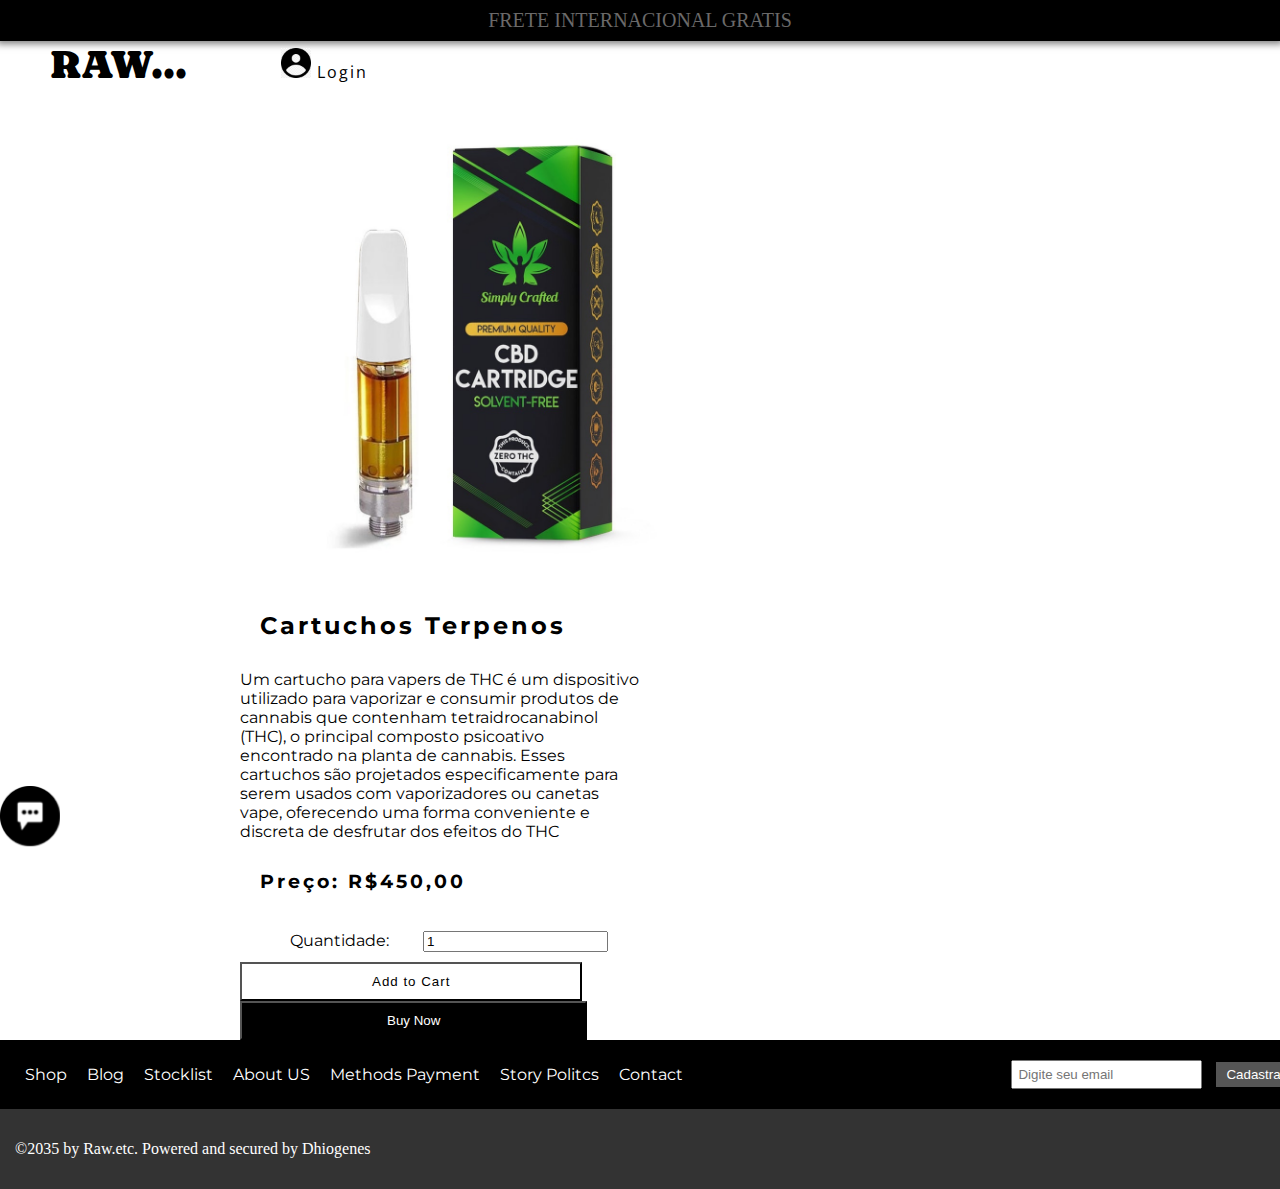
<file: site vendas/product6.html>
<!DOCTYPE html>
<html lang="en">
<head>
    <meta charset="UTF-8">
    <meta http-equiv="X-UA-Compatible" content="IE=edge">
    <meta name="viewport" content="width=device-width, initial-scale=1.0">
    <link href="https://cdn.jsdelivr.net/npm/bootstrap@5.3.0/dist/css/bootstrap.min.css" rel="stylesheet" integrity="sha384-9ndCyUaIbzAi2FUVXJi0CjmCapSmO7SnpJef0486qhLnuZ2cdeRhO02iuK6FUUVM" crossorigin="anonymous">
    <link rel="preconnect" href="https://fonts.googleapis.com">
    <link rel="preconnect" href="https://fonts.gstatic.com" crossorigin>
    <link rel="preconnect" href="https://fonts.googleapis.com">
    <link rel="preconnect" href="https://fonts.gstatic.com" crossorigin>
    <link href="https://fonts.googleapis.com/css2?family=Caprasimo&display=swap" rel="stylesheet">
    <link href="https://fonts.googleapis.com/css2?family=Agdasima:wght@700&display=swap" rel="stylesheet">
    <link rel="preconnect" href="https://fonts.googleapis.com">
    <link rel="preconnect" href="https://fonts.gstatic.com" crossorigin>
    <link href="https://fonts.googleapis.com/css2?family=Ysabeau+Infant:wght@100&display=swap" rel="stylesheet"> 
    <link rel="preconnect" href="https://fonts.googleapis.com">
    <link rel="preconnect" href="https://fonts.gstatic.com" crossorigin>
    <link href="https://fonts.googleapis.com/css2?family=Roboto+Condensed&display=swap" rel="styles heet"> 
    <link rel="preconnect" href="https://fonts.googleapis.com">
    <link rel="preconnect" href="https://fonts.gstatic.com" crossorigin>
    <link href="https://fonts.googleapis.com/css2?family=Agdasima&display=swap" rel="stylesheet"> 
    <link rel="preconnect" href="https://fonts.googleapis.com">
    <link rel="preconnect" href="https://fonts.gstatic.com" crossorigin>
    <link href="https://fonts.googleapis.com/css2?family=Open+Sans:wght@300&display=swap" rel="stylesheet">
    <link rel="preconnect" href="https://fonts.googleapis.com">
    <link rel="preconnect" href="https://fonts.gstatic.com" crossorigin>
    <link href="https://fonts.googleapis.com/css2?family=Montserrat:wght@100;200&display=swap" rel="stylesheet"> 
    <link rel="stylesheet" href="index.css">
    <title>Product 1</title>
</head>
<body>

    <div style="box-shadow: 0px 0px 7px 3px rgba(0, 0, 0, 0.5);" class="top-bar">
        FRETE INTERNACIONAL GRATIS
    </div>

    <div class="navbar">
        <a class="logo" href="index.html">RAW...</a>

        <a class="login" href="#">
            <img class="" src="imagens/login.png" height="30px">
            Login
        </a>
    </div>

    <div style="font-family: 'Montserrat', sans-serif;" class="product-container">
        <div class="product-image">
          <img src="imagens/terpenos.jpeg" alt="Product Image" height="470px">
        </div>
        <div class="product-details">
          <h2 class="product-1">Cartuchos Terpenos</h2>
          <p>Um cartucho para vapers de THC é um dispositivo utilizado para vaporizar e consumir produtos 
            de cannabis que contenham tetraidrocanabinol (THC), o principal composto psicoativo encontrado na 
            planta de cannabis. Esses cartuchos são projetados especificamente para serem usados com vaporizadores 
            ou canetas vape, oferecendo uma forma conveniente e discreta de desfrutar dos efeitos do THC</p>
          <h3 class="price">Preço: R$450,00</h3>
          <div style="padding: 10px 20px;" class="form-group">
            <label class="quantidade" for="quantity">Quantidade:</label>
            <input type="number" id="quantity" class="form-control" min="1" value="1">
          </div>
          <button style="padding: 10px 130px;" class="carrinho">Add to Cart</button>
          <button style="padding: 10px 145px;" class="carrinho-2">Buy Now</button>
        </div>
      </div>



      <div style="font-family: 'Montserrat', sans-serif;" class="navbar-1">
        <div class="navbar-left">
          <a class="navdown-links" href="#">Shop</a>
          <a class="navdown-links" href="#">Blog</a>
          <a class="navdown-links" href="#">Stocklist</a>
          <a class="navdown-links" href="#">About US</a>
          <a class="navdown-links" href="#">Methods Payment</a>
          <a class="navdown-links" href="#">Story Politcs</a>
          <a class="navdown-links" href="#">Contact</a>
        </div>
        <div class="navbar-right">
          <form>
            <input type="email" placeholder="Digite seu email">
            <button class="botao-cadastro" type="submit">Cadastrar</button>
          </form>
        </div>
      </div>

      <div class="navbar-2">
        <div class="navbar-left">
          <p class="fim">©2035 by Raw.etc. Powered and secured by Dhiogenes</p>
        </div>
        <div class="navbar-right">
        </div>
      </div>

      <div class="chat-button">
        <a href="#">
            <img src="imagens/mensagem1.png" alt="" height="60px">
        </a>
    </div>

    
</body>
</html>
</file>
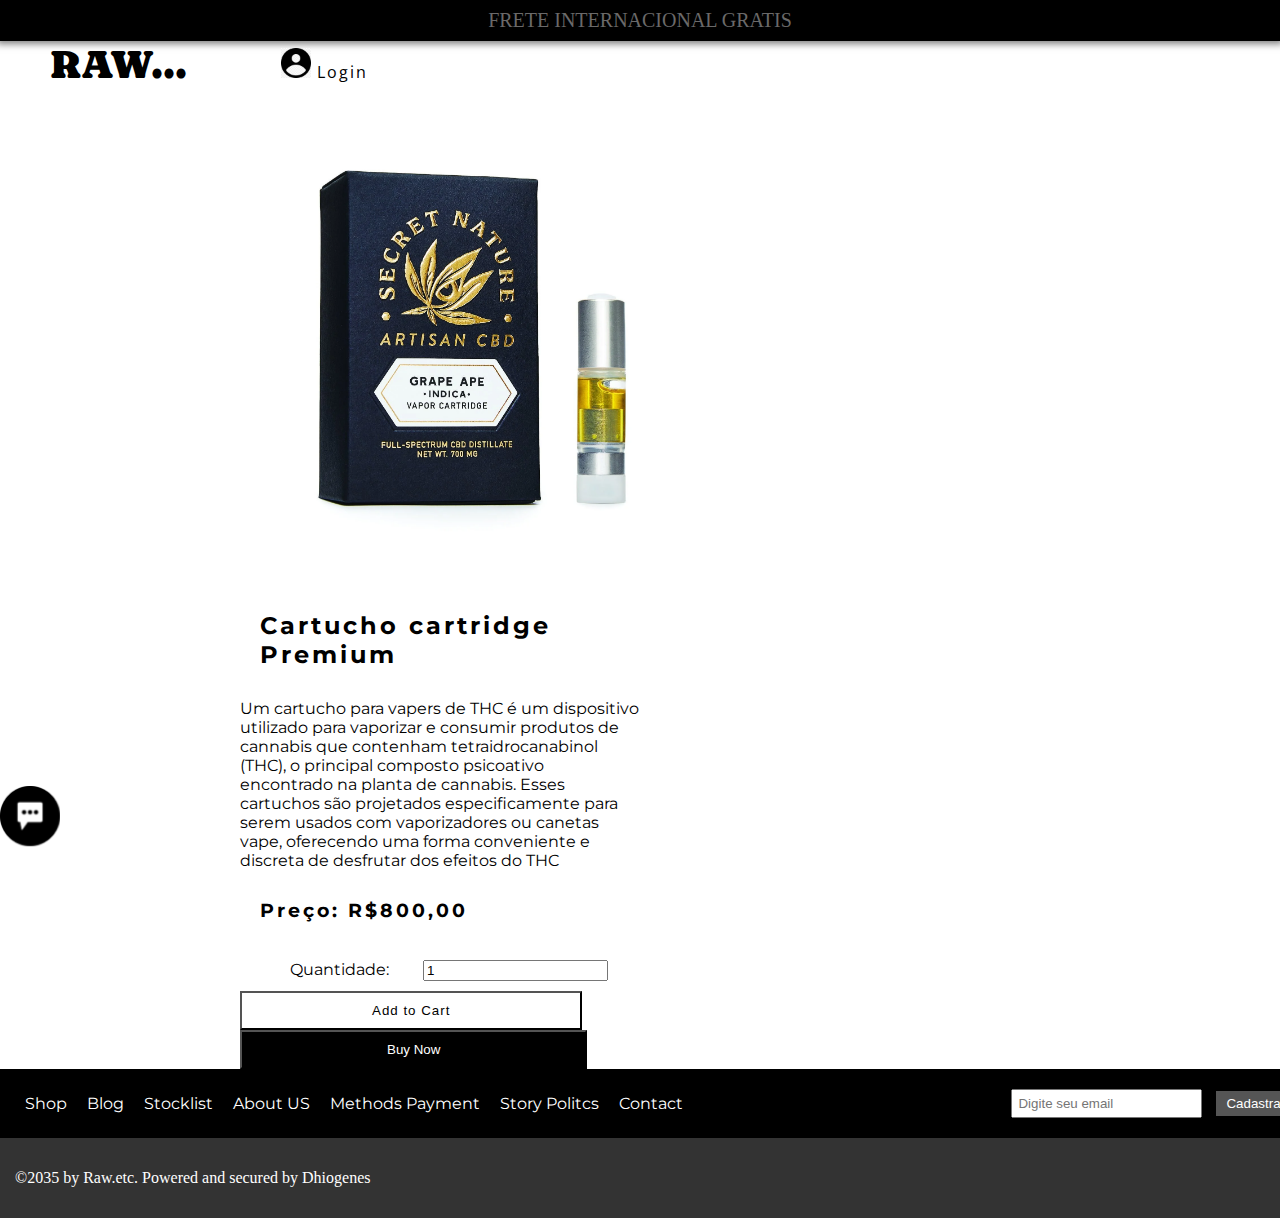
<file: site vendas/product7.html>
<!DOCTYPE html>
<html lang="en">
<head>
    <meta charset="UTF-8">
    <meta http-equiv="X-UA-Compatible" content="IE=edge">
    <meta name="viewport" content="width=device-width, initial-scale=1.0">
    <link href="https://cdn.jsdelivr.net/npm/bootstrap@5.3.0/dist/css/bootstrap.min.css" rel="stylesheet" integrity="sha384-9ndCyUaIbzAi2FUVXJi0CjmCapSmO7SnpJef0486qhLnuZ2cdeRhO02iuK6FUUVM" crossorigin="anonymous">
    <link rel="preconnect" href="https://fonts.googleapis.com">
    <link rel="preconnect" href="https://fonts.gstatic.com" crossorigin>
    <link rel="preconnect" href="https://fonts.googleapis.com">
    <link rel="preconnect" href="https://fonts.gstatic.com" crossorigin>
    <link href="https://fonts.googleapis.com/css2?family=Caprasimo&display=swap" rel="stylesheet">
    <link href="https://fonts.googleapis.com/css2?family=Agdasima:wght@700&display=swap" rel="stylesheet">
    <link rel="preconnect" href="https://fonts.googleapis.com">
    <link rel="preconnect" href="https://fonts.gstatic.com" crossorigin>
    <link href="https://fonts.googleapis.com/css2?family=Ysabeau+Infant:wght@100&display=swap" rel="stylesheet"> 
    <link rel="preconnect" href="https://fonts.googleapis.com">
    <link rel="preconnect" href="https://fonts.gstatic.com" crossorigin>
    <link href="https://fonts.googleapis.com/css2?family=Roboto+Condensed&display=swap" rel="styles heet"> 
    <link rel="preconnect" href="https://fonts.googleapis.com">
    <link rel="preconnect" href="https://fonts.gstatic.com" crossorigin>
    <link href="https://fonts.googleapis.com/css2?family=Agdasima&display=swap" rel="stylesheet"> 
    <link rel="preconnect" href="https://fonts.googleapis.com">
    <link rel="preconnect" href="https://fonts.gstatic.com" crossorigin>
    <link href="https://fonts.googleapis.com/css2?family=Open+Sans:wght@300&display=swap" rel="stylesheet">
    <link rel="preconnect" href="https://fonts.googleapis.com">
    <link rel="preconnect" href="https://fonts.gstatic.com" crossorigin>
    <link href="https://fonts.googleapis.com/css2?family=Montserrat:wght@100;200&display=swap" rel="stylesheet"> 
    <link rel="stylesheet" href="index.css">
    <title>Product 1</title>
</head>
<body>

    <div style="box-shadow: 0px 0px 7px 3px rgba(0, 0, 0, 0.5);" class="top-bar">
        FRETE INTERNACIONAL GRATIS
    </div>

    <div class="navbar">
        <a class="logo" href="index.html">RAW...</a>

        <a class="login" href="#">
            <img class="" src="imagens/login.png" height="30px">
            Login
        </a>
    </div>

    <div style="font-family: 'Montserrat', sans-serif;" class="product-container">
        <div class="product-image">
          <img src="imagens/cartridge premium.webp" alt="Product Image" height="470px">
        </div>
        <div class="product-details">
          <h2 class="product-1">Cartucho cartridge Premium</h2>
          <p>Um cartucho para vapers de THC é um dispositivo utilizado para vaporizar e consumir produtos 
            de cannabis que contenham tetraidrocanabinol (THC), o principal composto psicoativo encontrado na 
            planta de cannabis. Esses cartuchos são projetados especificamente para serem usados com vaporizadores 
            ou canetas vape, oferecendo uma forma conveniente e discreta de desfrutar dos efeitos do THC</p>
          <h3 class="price">Preço: R$800,00</h3>
          <div style="padding: 10px 20px;" class="form-group">
            <label class="quantidade" for="quantity">Quantidade:</label>
            <input type="number" id="quantity" class="form-control" min="1" value="1">
          </div>
          <button style="padding: 10px 130px;" class="carrinho">Add to Cart</button>
          <button style="padding: 10px 145px;" class="carrinho-2">Buy Now</button>
        </div>
      </div>



      <div style="font-family: 'Montserrat', sans-serif;" class="navbar-1">
        <div class="navbar-left">
          <a class="navdown-links" href="#">Shop</a>
          <a class="navdown-links" href="#">Blog</a>
          <a class="navdown-links" href="#">Stocklist</a>
          <a class="navdown-links" href="#">About US</a>
          <a class="navdown-links" href="#">Methods Payment</a>
          <a class="navdown-links" href="#">Story Politcs</a>
          <a class="navdown-links" href="#">Contact</a>
        </div>
        <div class="navbar-right">
          <form>
            <input type="email" placeholder="Digite seu email">
            <button class="botao-cadastro" type="submit">Cadastrar</button>
          </form>
        </div>
      </div>

      <div class="navbar-2">
        <div class="navbar-left">
          <p class="fim">©2035 by Raw.etc. Powered and secured by Dhiogenes</p>
        </div>
        <div class="navbar-right">
        </div>
      </div>

      <div class="chat-button">
        <a href="#">
            <img src="imagens/mensagem1.png" alt="" height="60px">
        </a>
    </div>

    
</body>
</html>
</file>
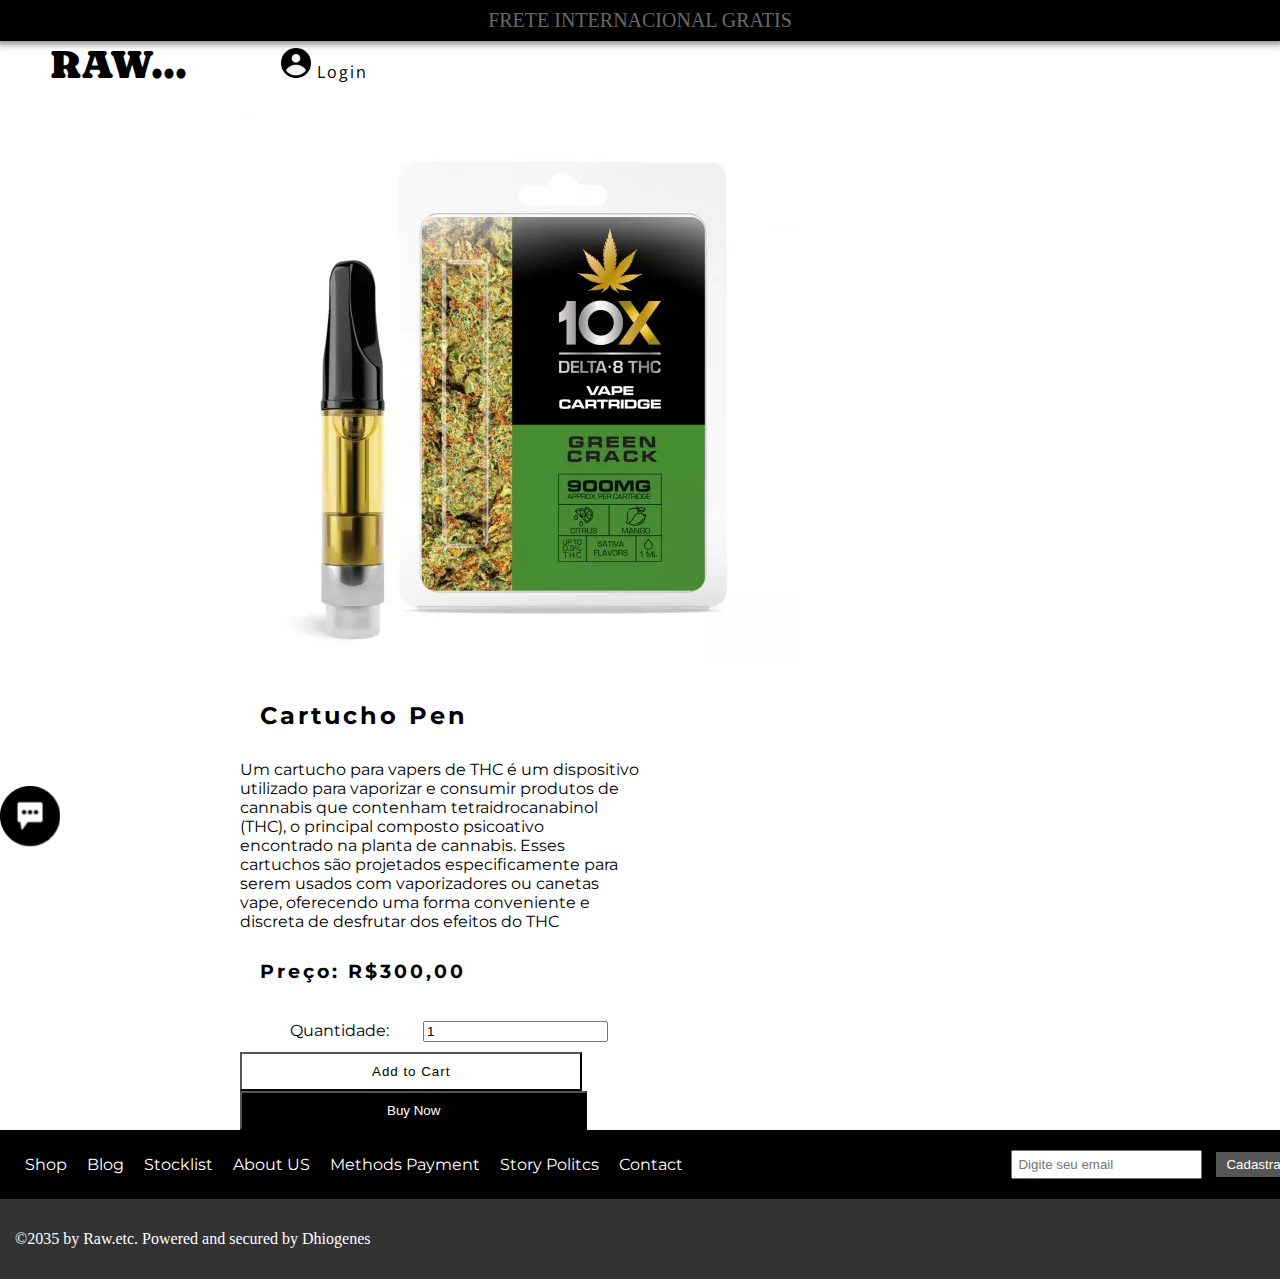
<file: site vendas/product_1.html>
<!DOCTYPE html>
<html lang="en">
<head>
    <meta charset="UTF-8">
    <meta http-equiv="X-UA-Compatible" content="IE=edge">
    <meta name="viewport" content="width=device-width, initial-scale=1.0">
    <link href="https://cdn.jsdelivr.net/npm/bootstrap@5.3.0/dist/css/bootstrap.min.css" rel="stylesheet" integrity="sha384-9ndCyUaIbzAi2FUVXJi0CjmCapSmO7SnpJef0486qhLnuZ2cdeRhO02iuK6FUUVM" crossorigin="anonymous">
    <link rel="preconnect" href="https://fonts.googleapis.com">
    <link rel="preconnect" href="https://fonts.gstatic.com" crossorigin>
    <link rel="preconnect" href="https://fonts.googleapis.com">
    <link rel="preconnect" href="https://fonts.gstatic.com" crossorigin>
    <link href="https://fonts.googleapis.com/css2?family=Caprasimo&display=swap" rel="stylesheet">
    <link href="https://fonts.googleapis.com/css2?family=Agdasima:wght@700&display=swap" rel="stylesheet">
    <link rel="preconnect" href="https://fonts.googleapis.com">
    <link rel="preconnect" href="https://fonts.gstatic.com" crossorigin>
    <link href="https://fonts.googleapis.com/css2?family=Ysabeau+Infant:wght@100&display=swap" rel="stylesheet"> 
    <link rel="preconnect" href="https://fonts.googleapis.com">
    <link rel="preconnect" href="https://fonts.gstatic.com" crossorigin>
    <link href="https://fonts.googleapis.com/css2?family=Roboto+Condensed&display=swap" rel="styles heet"> 
    <link rel="preconnect" href="https://fonts.googleapis.com">
    <link rel="preconnect" href="https://fonts.gstatic.com" crossorigin>
    <link href="https://fonts.googleapis.com/css2?family=Agdasima&display=swap" rel="stylesheet"> 
    <link rel="preconnect" href="https://fonts.googleapis.com">
    <link rel="preconnect" href="https://fonts.gstatic.com" crossorigin>
    <link href="https://fonts.googleapis.com/css2?family=Open+Sans:wght@300&display=swap" rel="stylesheet">
    <link rel="preconnect" href="https://fonts.googleapis.com">
    <link rel="preconnect" href="https://fonts.gstatic.com" crossorigin>
    <link href="https://fonts.googleapis.com/css2?family=Montserrat:wght@100;200&display=swap" rel="stylesheet"> 
    <link rel="stylesheet" href="index.css">
    <title>Product 1</title>
</head>
<body>

    <div style="box-shadow: 0px 0px 7px 3px rgba(0, 0, 0, 0.5);" class="top-bar">
        FRETE INTERNACIONAL GRATIS
    </div>

    <div class="navbar">
        <a class="logo" href="index.html">RAW...</a>

        <a class="login" href="#">
            <img class="" src="imagens/login.png" height="30px">
            Login
        </a>
    </div>

    <div style="font-family: 'Montserrat', sans-serif;" class="product-container">
        <div class="product-image">
          <img src="imagens/delta8.webp" alt="Product Image">
        </div>
        <div class="product-details">
          <h2 class="product-1">Cartucho Pen</h2>
          <p>Um cartucho para vapers de THC é um dispositivo utilizado para vaporizar e consumir produtos 
            de cannabis que contenham tetraidrocanabinol (THC), o principal composto psicoativo encontrado na 
            planta de cannabis. Esses cartuchos são projetados especificamente para serem usados com vaporizadores 
            ou canetas vape, oferecendo uma forma conveniente e discreta de desfrutar dos efeitos do THC</p>
          <h3 class="price">Preço: R$300,00</h3>
          <div style="padding: 10px 20px;" class="form-group">
            <label class="quantidade" for="quantity">Quantidade:</label>
            <input type="number" id="quantity" class="form-control" min="1" value="1">
          </div>
          <button style="padding: 10px 130px;" class="carrinho">Add to Cart</button>
          <button style="padding: 10px 145px;" class="carrinho-2">Buy Now</button>
        </div>
      </div>



      <div style="font-family: 'Montserrat', sans-serif;" class="navbar-1">
        <div class="navbar-left">
          <a class="navdown-links" href="#">Shop</a>
          <a class="navdown-links" href="#">Blog</a>
          <a class="navdown-links" href="#">Stocklist</a>
          <a class="navdown-links" href="#">About US</a>
          <a class="navdown-links" href="#">Methods Payment</a>
          <a class="navdown-links" href="#">Story Politcs</a>
          <a class="navdown-links" href="#">Contact</a>
        </div>
        <div class="navbar-right">
          <form>
            <input type="email" placeholder="Digite seu email">
            <button class="botao-cadastro" type="submit">Cadastrar</button>
          </form>
        </div>
      </div>

      <div class="navbar-2">
        <div class="navbar-left">
          <p class="fim">©2035 by Raw.etc. Powered and secured by Dhiogenes</p>
        </div>
        <div class="navbar-right">
        </div>
      </div>

      <div class="chat-button">
        <a href="#">
            <img src="imagens/mensagem1.png" alt="" height="60px">
        </a>
    </div>

    
</body>
</html>
</file>
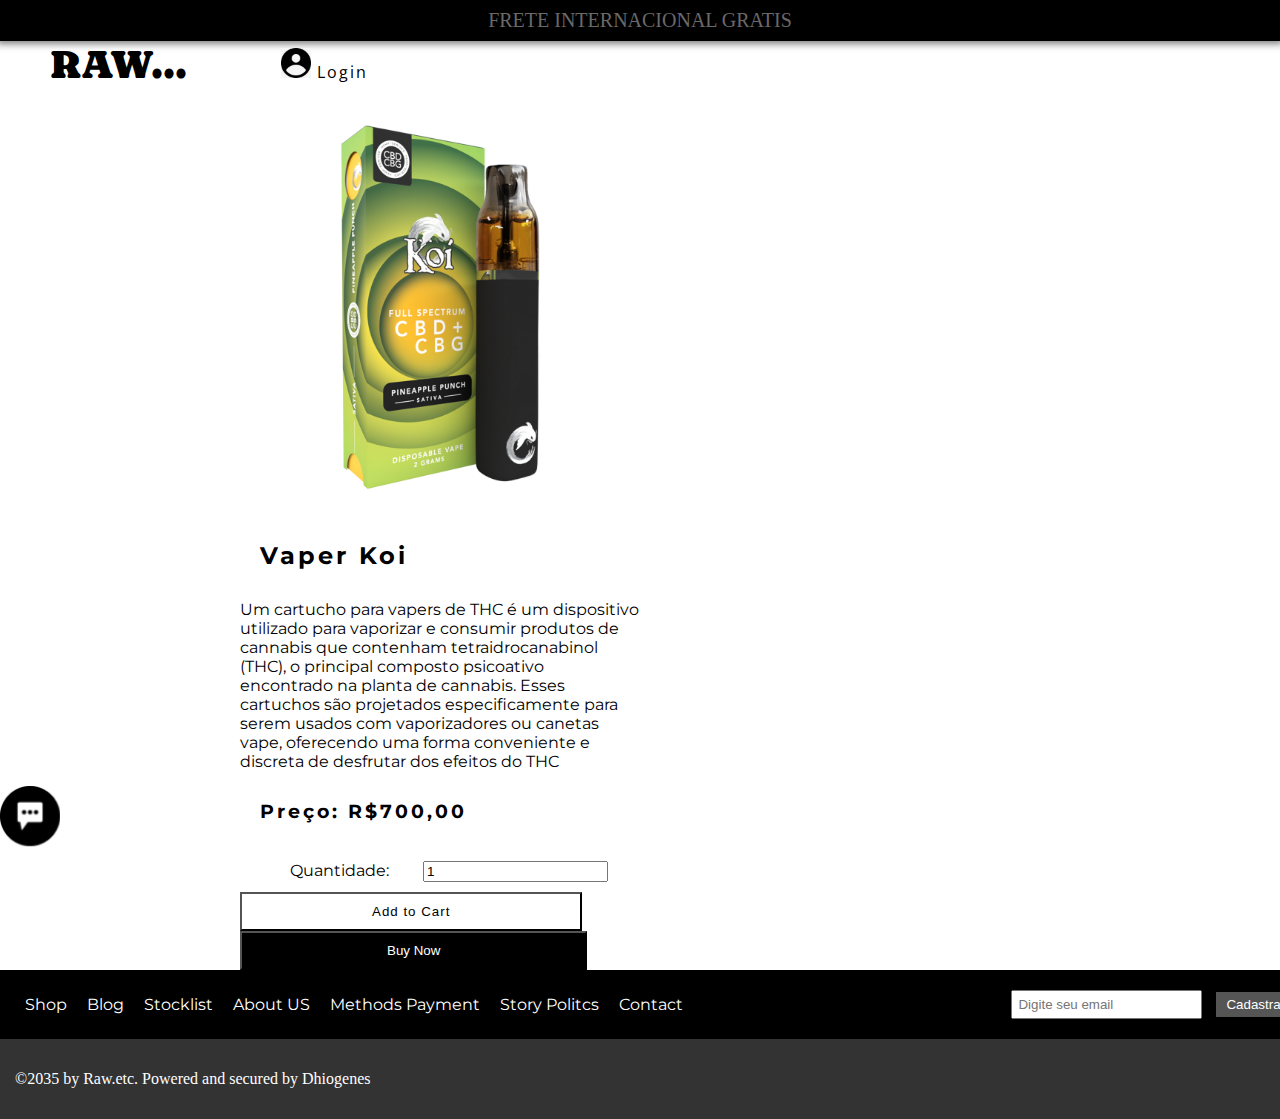
<file: site vendas/prouct2.html>
<!DOCTYPE html>
<html lang="en">
<head>
    <meta charset="UTF-8">
    <meta http-equiv="X-UA-Compatible" content="IE=edge">
    <meta name="viewport" content="width=device-width, initial-scale=1.0">
    <link href="https://cdn.jsdelivr.net/npm/bootstrap@5.3.0/dist/css/bootstrap.min.css" rel="stylesheet" integrity="sha384-9ndCyUaIbzAi2FUVXJi0CjmCapSmO7SnpJef0486qhLnuZ2cdeRhO02iuK6FUUVM" crossorigin="anonymous">
    <link rel="preconnect" href="https://fonts.googleapis.com">
    <link rel="preconnect" href="https://fonts.gstatic.com" crossorigin>
    <link rel="preconnect" href="https://fonts.googleapis.com">
    <link rel="preconnect" href="https://fonts.gstatic.com" crossorigin>
    <link href="https://fonts.googleapis.com/css2?family=Caprasimo&display=swap" rel="stylesheet">
    <link href="https://fonts.googleapis.com/css2?family=Agdasima:wght@700&display=swap" rel="stylesheet">
    <link rel="preconnect" href="https://fonts.googleapis.com">
    <link rel="preconnect" href="https://fonts.gstatic.com" crossorigin>
    <link href="https://fonts.googleapis.com/css2?family=Ysabeau+Infant:wght@100&display=swap" rel="stylesheet"> 
    <link rel="preconnect" href="https://fonts.googleapis.com">
    <link rel="preconnect" href="https://fonts.gstatic.com" crossorigin>
    <link href="https://fonts.googleapis.com/css2?family=Roboto+Condensed&display=swap" rel="styles heet"> 
    <link rel="preconnect" href="https://fonts.googleapis.com">
    <link rel="preconnect" href="https://fonts.gstatic.com" crossorigin>
    <link href="https://fonts.googleapis.com/css2?family=Agdasima&display=swap" rel="stylesheet"> 
    <link rel="preconnect" href="https://fonts.googleapis.com">
    <link rel="preconnect" href="https://fonts.gstatic.com" crossorigin>
    <link href="https://fonts.googleapis.com/css2?family=Open+Sans:wght@300&display=swap" rel="stylesheet">
    <link rel="preconnect" href="https://fonts.googleapis.com">
    <link rel="preconnect" href="https://fonts.gstatic.com" crossorigin>
    <link href="https://fonts.googleapis.com/css2?family=Montserrat:wght@100;200&display=swap" rel="stylesheet"> 
    <link rel="stylesheet" href="index.css">
    <title>Product 1</title>
</head>
<body>

    <div style="box-shadow: 0px 0px 7px 3px rgba(0, 0, 0, 0.5);" class="top-bar">
        FRETE INTERNACIONAL GRATIS
    </div>

    <div class="navbar">
        <a class="logo" href="index.html">RAW...</a>

        <a class="login" href="#">
            <img class="" src="imagens/login.png" height="30px">
            Login
        </a>
    </div>

    <div style="font-family: 'Montserrat', sans-serif;" class="product-container">
        <div class="product-image">
          <img src="imagens/koivaper.webp" alt="Product Image" height="400px">
        </div>
        <div class="product-details">
          <h2 class="product-1">Vaper Koi</h2>
          <p>Um cartucho para vapers de THC é um dispositivo utilizado para vaporizar e consumir produtos 
            de cannabis que contenham tetraidrocanabinol (THC), o principal composto psicoativo encontrado na 
            planta de cannabis. Esses cartuchos são projetados especificamente para serem usados com vaporizadores 
            ou canetas vape, oferecendo uma forma conveniente e discreta de desfrutar dos efeitos do THC</p>
          <h3 class="price">Preço: R$700,00</h3>
          <div style="padding: 10px 20px;" class="form-group">
            <label class="quantidade" for="quantity">Quantidade:</label>
            <input type="number" id="quantity" class="form-control" min="1" value="1">
          </div>
          <button style="padding: 10px 130px;" class="carrinho">Add to Cart</button>
          <button style="padding: 10px 145px;" class="carrinho-2">Buy Now</button>
        </div>
      </div>


      <div style="font-family: 'Montserrat', sans-serif;" class="navbar-1">
        <div class="navbar-left">
          <a class="navdown-links" href="#">Shop</a>
          <a class="navdown-links" href="#">Blog</a>
          <a class="navdown-links" href="#">Stocklist</a>
          <a class="navdown-links" href="#">About US</a>
          <a class="navdown-links" href="#">Methods Payment</a>
          <a class="navdown-links" href="#">Story Politcs</a>
          <a class="navdown-links" href="#">Contact</a>
        </div>
        <div class="navbar-right">
          <form>
            <input type="email" placeholder="Digite seu email">
            <button class="botao-cadastro" type="submit">Cadastrar</button>
          </form>
        </div>
      </div>

      <div class="navbar-2">
        <div class="navbar-left">
          <p class="fim">©2035 by Raw.etc. Powered and secured by Dhiogenes</p>
        </div>
        <div class="navbar-right">
        </div>
      </div>

      <div class="chat-button">
        <a href="#">
            <img src="imagens/mensagem1.png" alt="" height="60px">
        </a>
    </div>

    
</body>
</html>
</file>
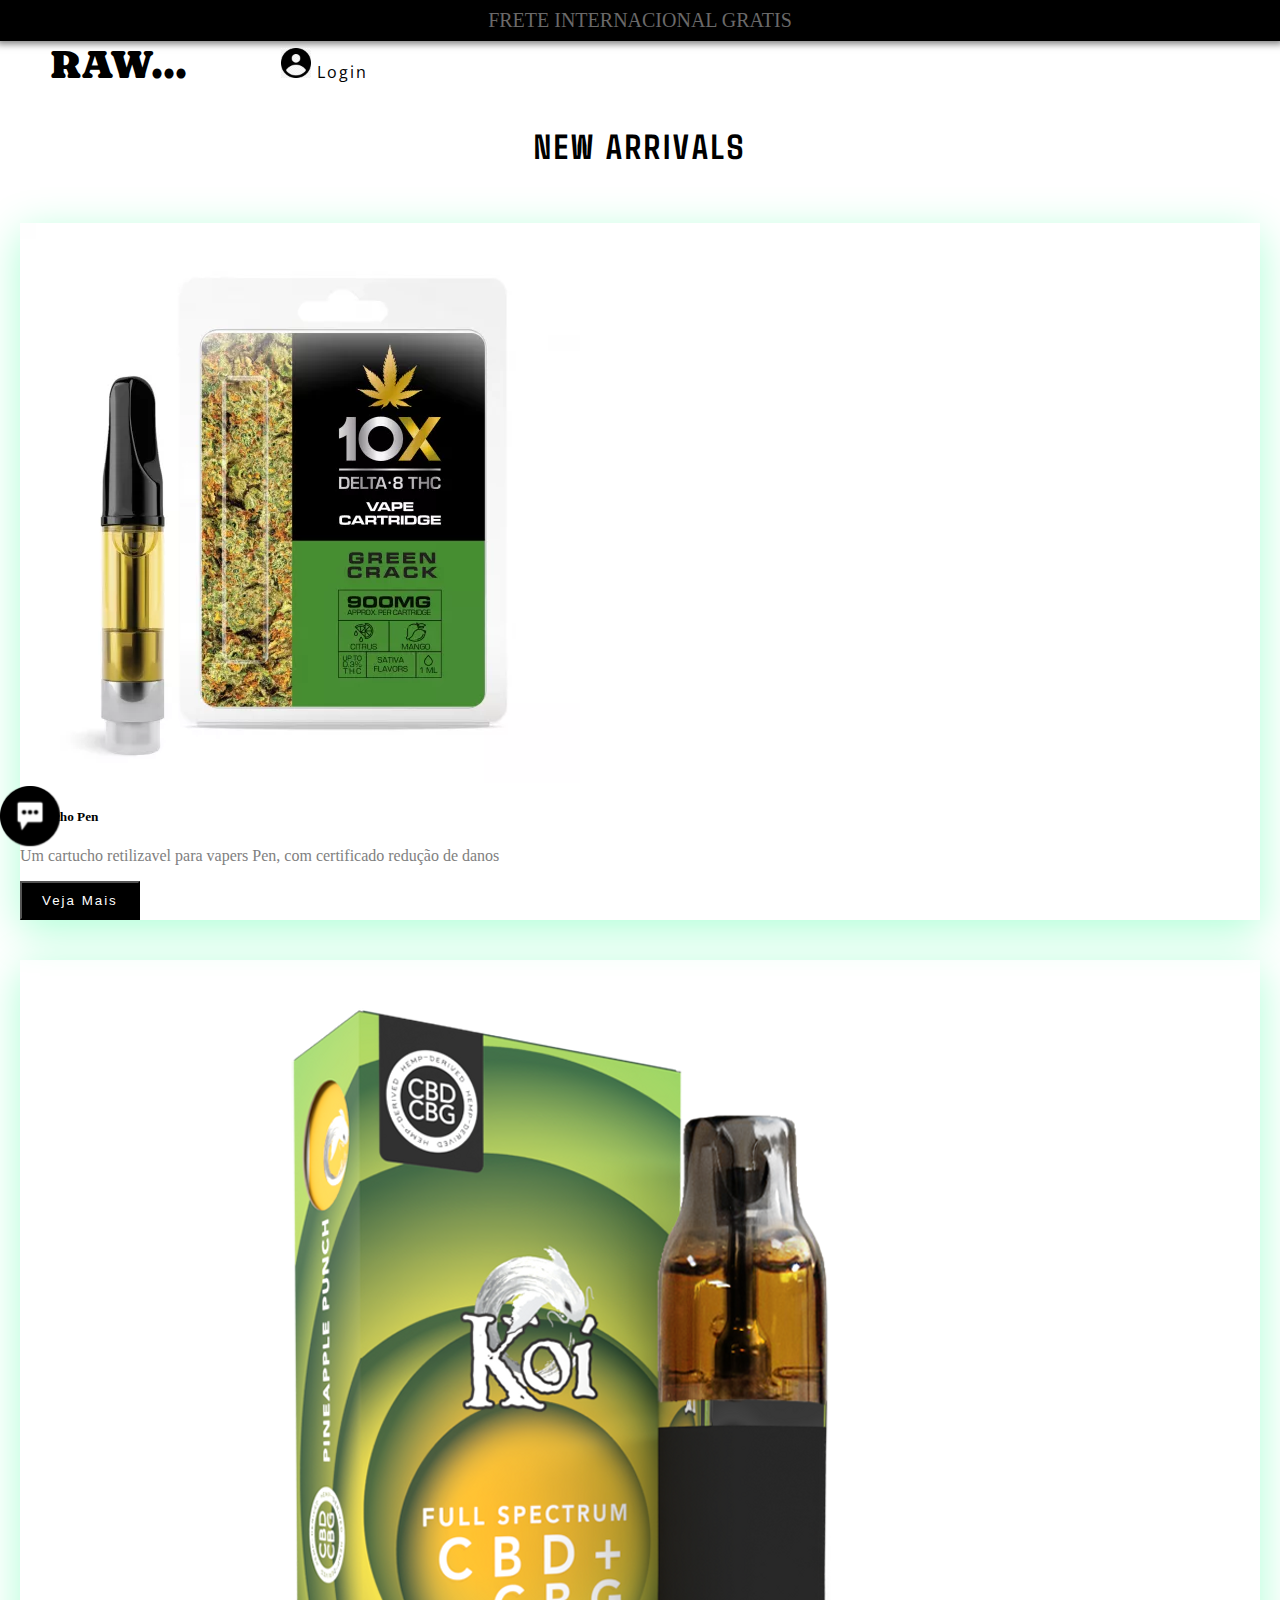
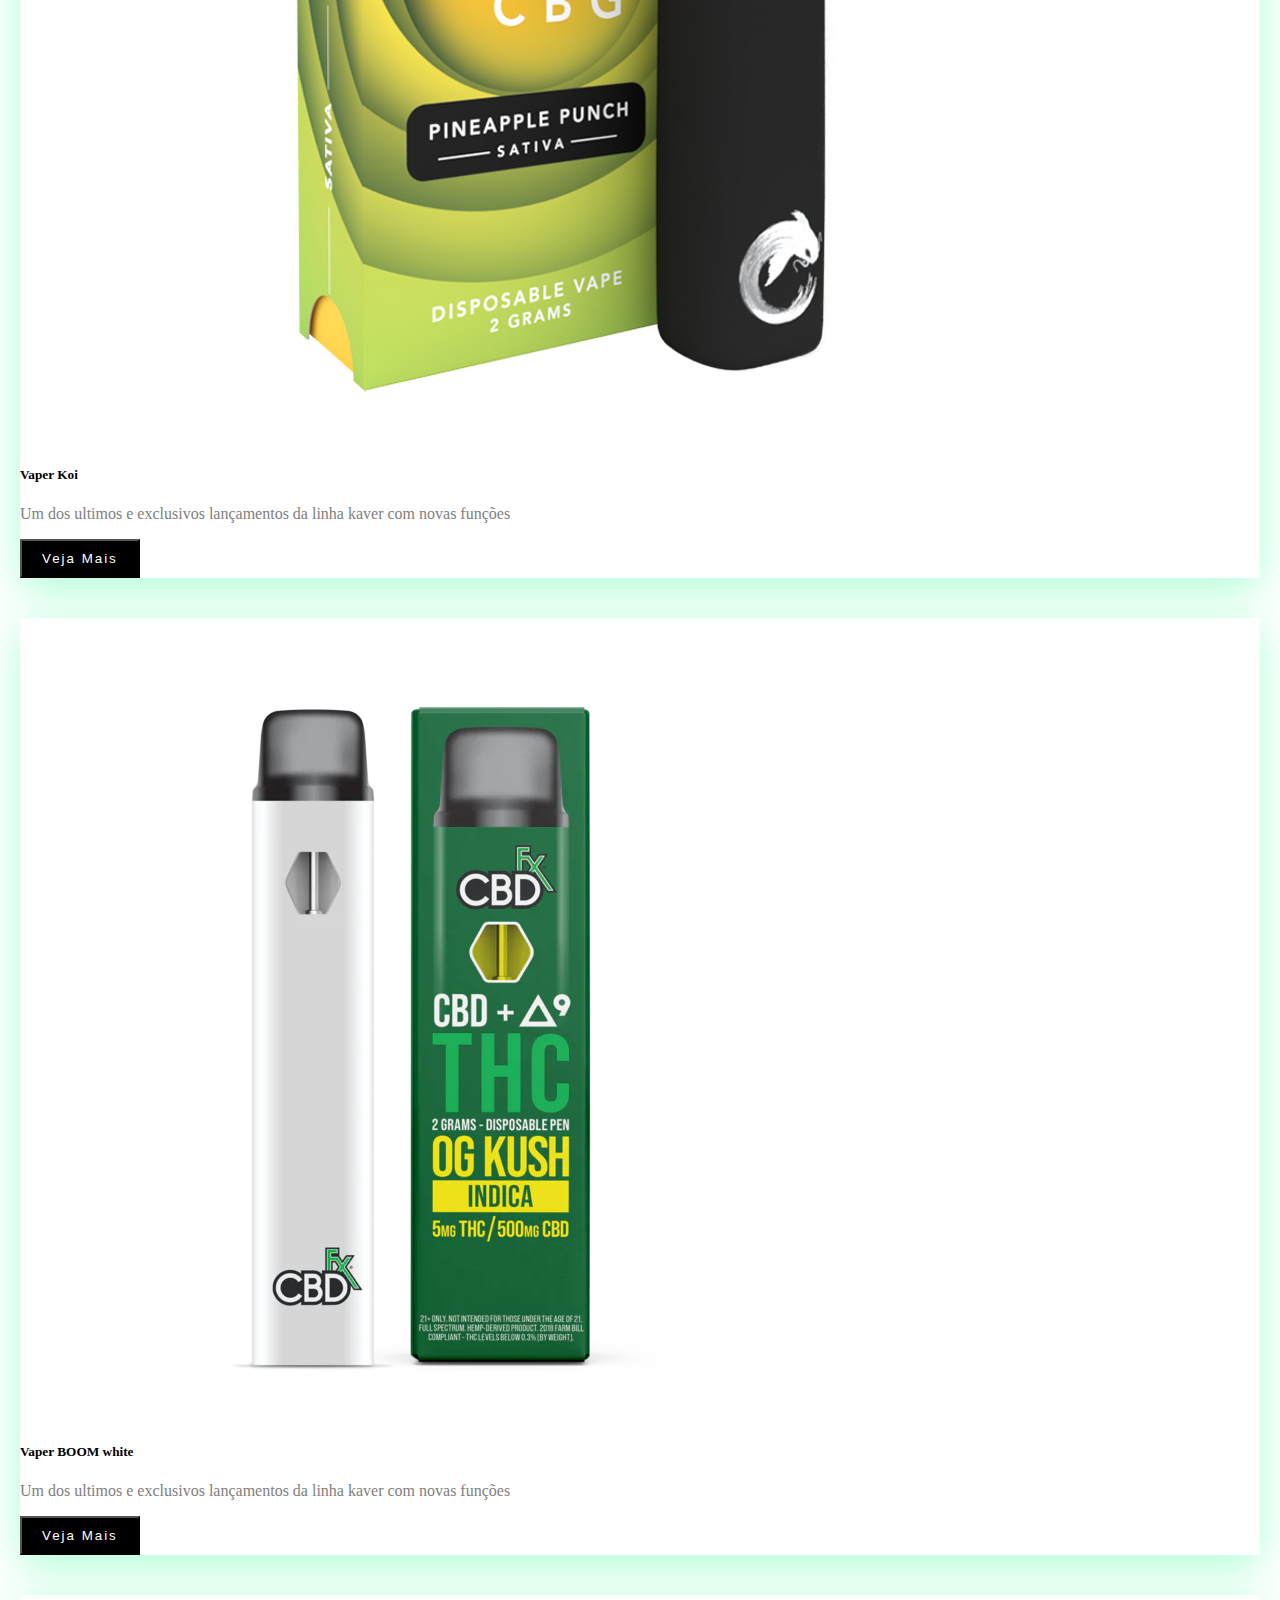
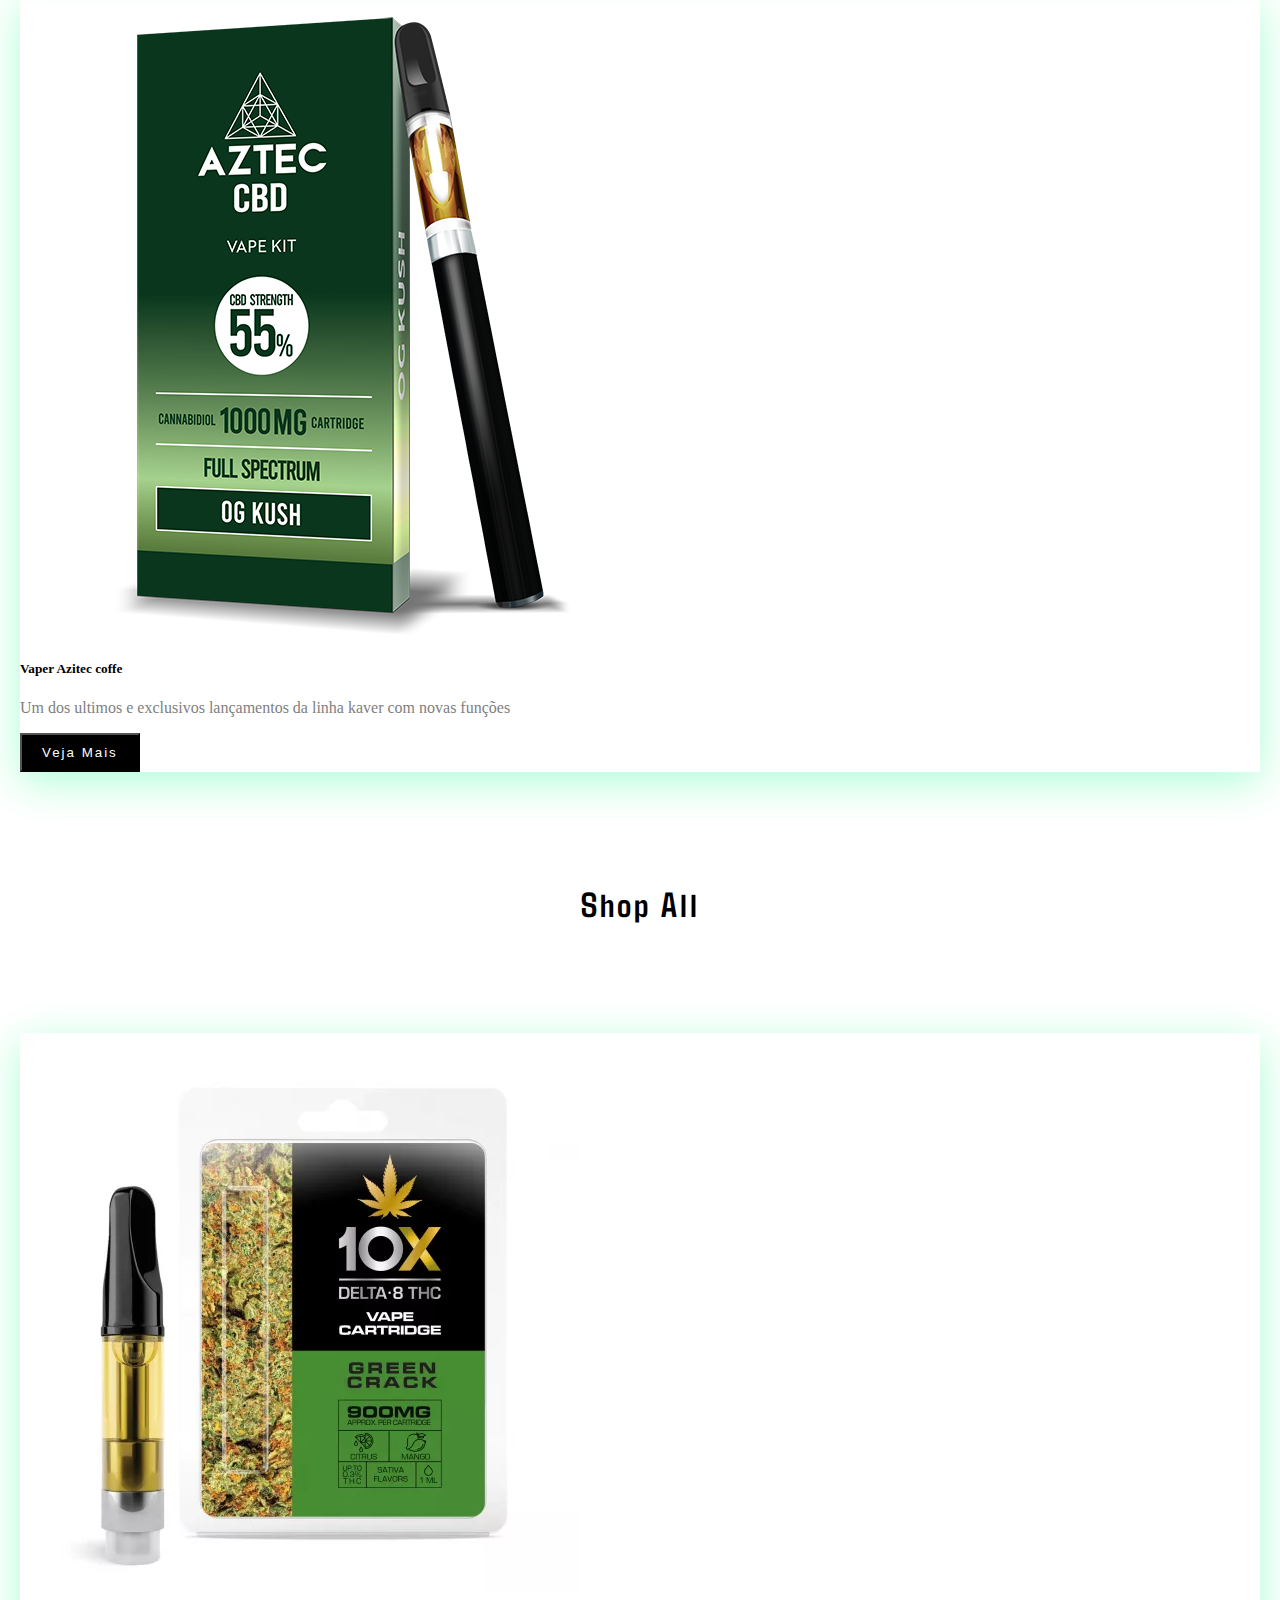
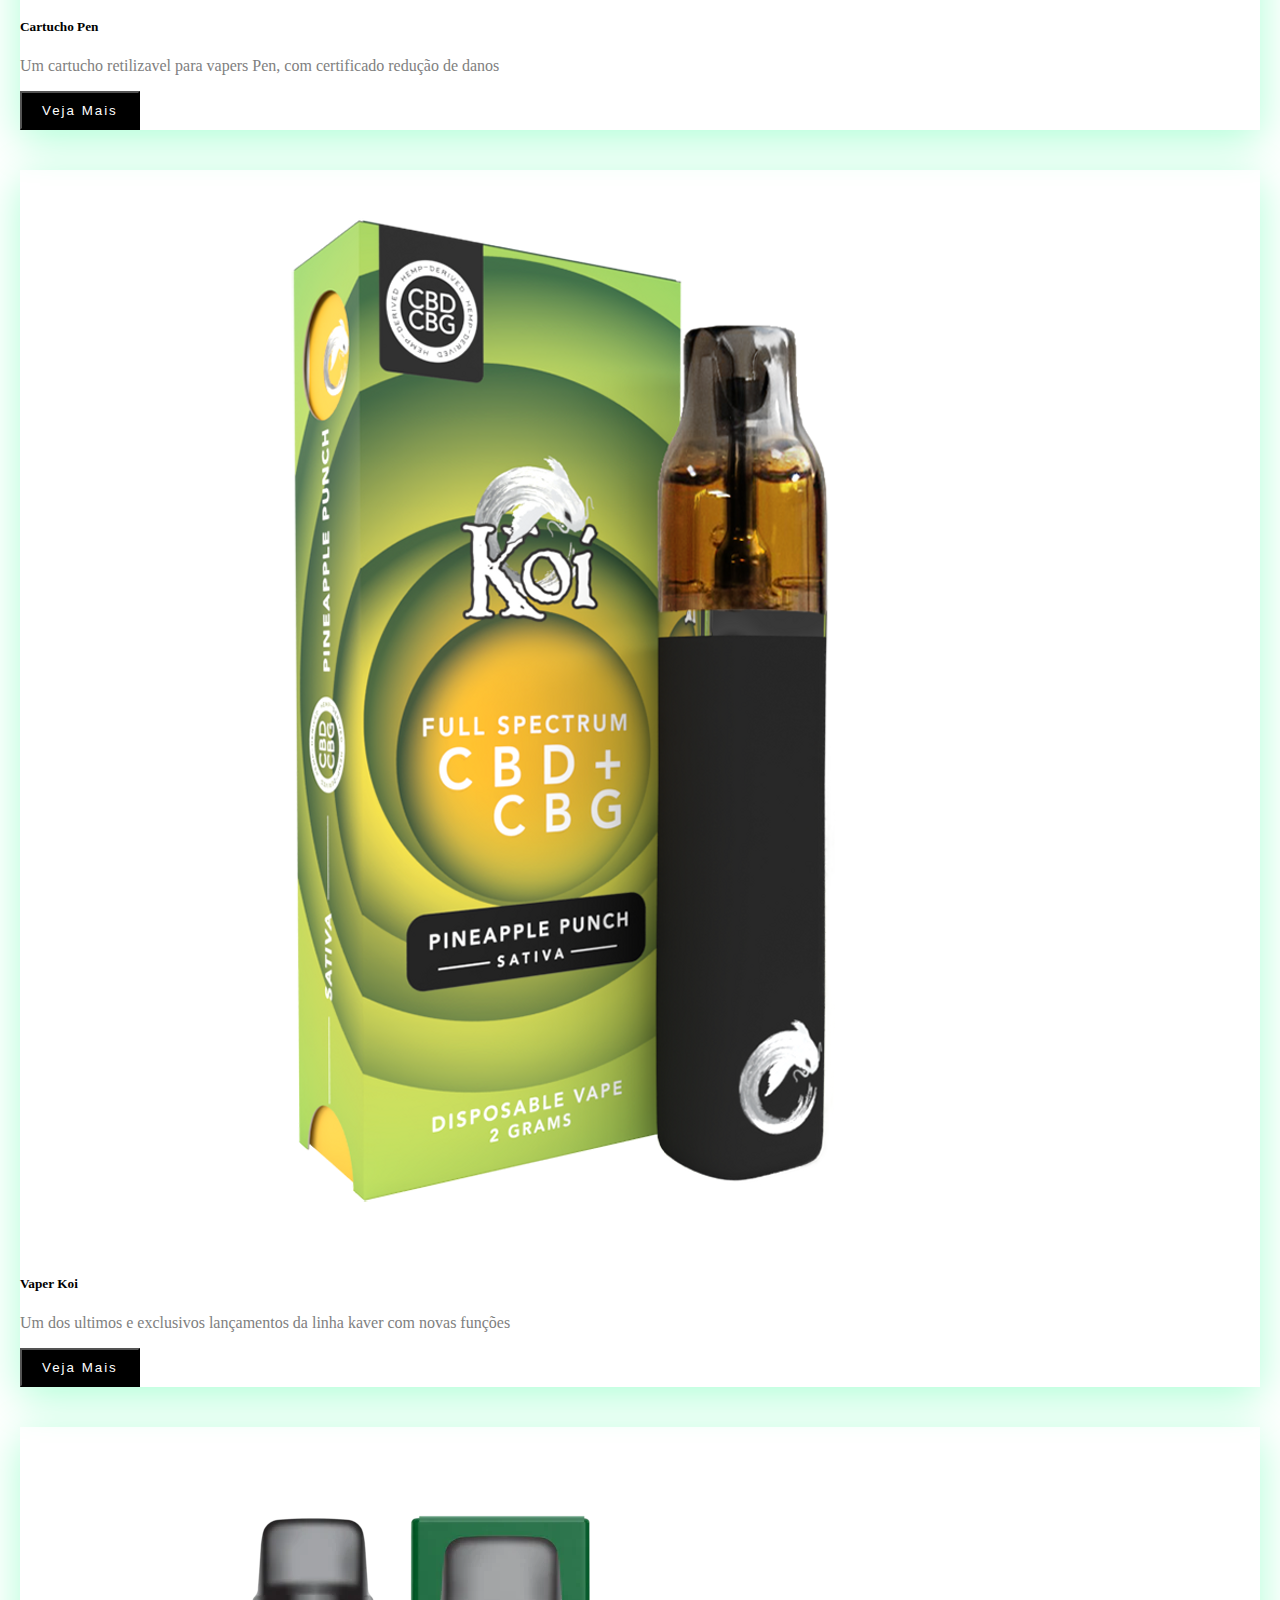
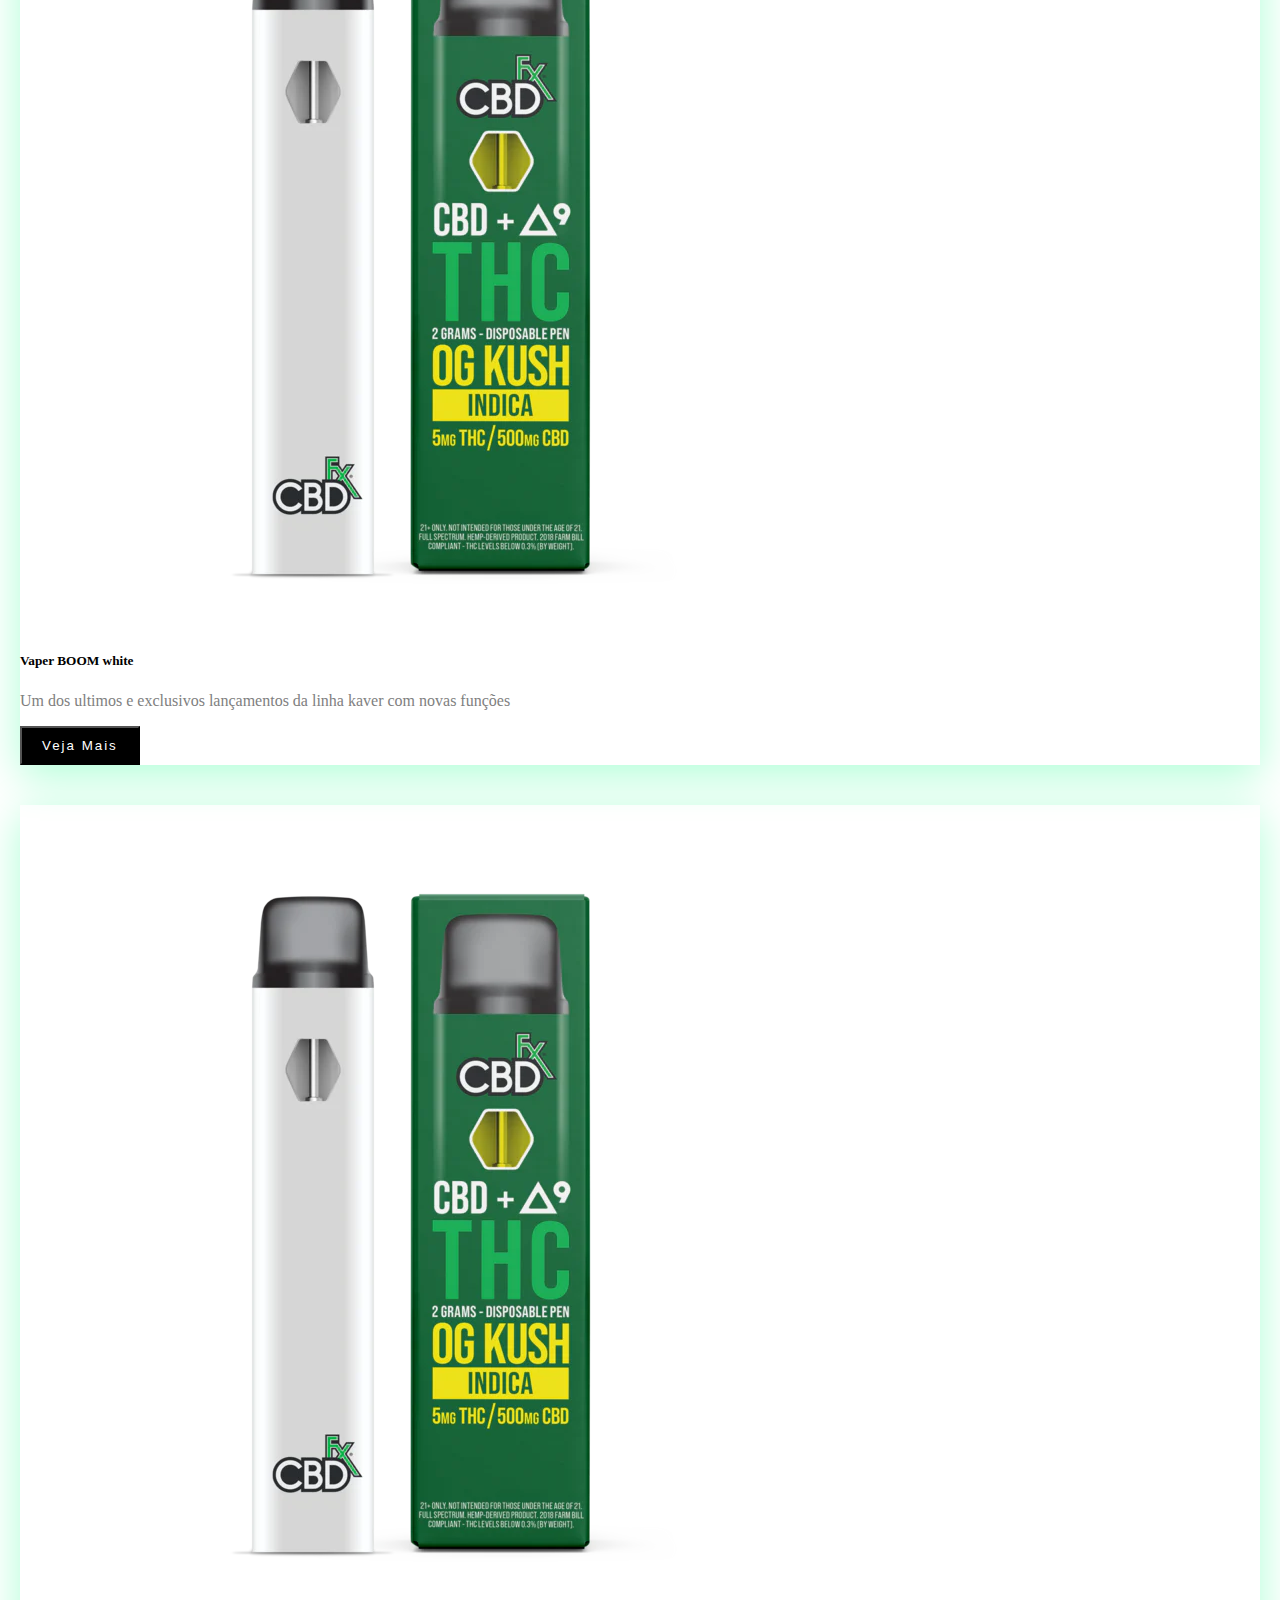
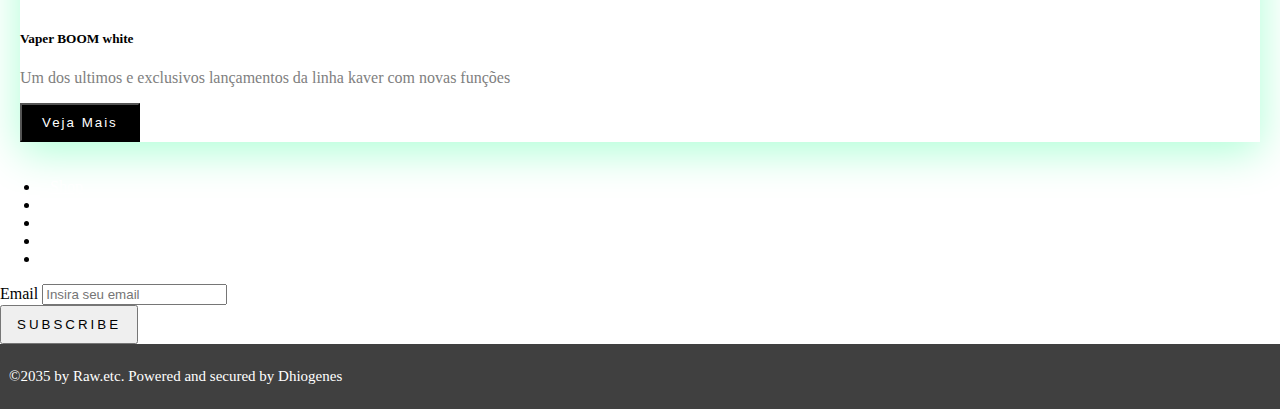
<file: site vendas/shopall.html>
<!DOCTYPE html>
<html lang="en">
<head>
    <meta charset="UTF-8">
    <meta http-equiv="X-UA-Compatible" content="IE=edge">
    <meta name="viewport" content="width=device-width, initial-scale=1.0">
    <link href="https://cdn.jsdelivr.net/npm/bootstrap@5.3.0/dist/css/bootstrap.min.css" rel="stylesheet" integrity="sha384-9ndCyUaIbzAi2FUVXJi0CjmCapSmO7SnpJef0486qhLnuZ2cdeRhO02iuK6FUUVM" crossorigin="anonymous">
    <link rel="preconnect" href="https://fonts.googleapis.com">
    <link rel="preconnect" href="https://fonts.gstatic.com" crossorigin>
    <link rel="preconnect" href="https://fonts.googleapis.com">
    <link rel="preconnect" href="https://fonts.gstatic.com" crossorigin>
    <link href="https://fonts.googleapis.com/css2?family=Caprasimo&display=swap" rel="stylesheet">
    <link href="https://fonts.googleapis.com/css2?family=Agdasima:wght@700&display=swap" rel="stylesheet">
    <link rel="preconnect" href="https://fonts.googleapis.com">
    <link rel="preconnect" href="https://fonts.gstatic.com" crossorigin>
    <link href="https://fonts.googleapis.com/css2?family=Ysabeau+Infant:wght@100&display=swap" rel="stylesheet"> 
    <link rel="preconnect" href="https://fonts.googleapis.com">
    <link rel="preconnect" href="https://fonts.gstatic.com" crossorigin>
    <link href="https://fonts.googleapis.com/css2?family=Roboto+Condensed&display=swap" rel="styles heet"> 
    <link rel="preconnect" href="https://fonts.googleapis.com">
    <link rel="preconnect" href="https://fonts.gstatic.com" crossorigin>
    <link href="https://fonts.googleapis.com/css2?family=Agdasima&display=swap" rel="stylesheet"> 
    <link rel="preconnect" href="https://fonts.googleapis.com">
    <link rel="preconnect" href="https://fonts.gstatic.com" crossorigin>
    <link href="https://fonts.googleapis.com/css2?family=Open+Sans:wght@300&display=swap" rel="stylesheet"> 
    <link rel="stylesheet" href="index.css">
    <title>Shop all</title>
</head>
<body>
    <div style="box-shadow: 0px 0px 7px 3px rgba(0, 0, 0, 0.5);" class="top-bar">
        FRETE INTERNACIONAL GRATIS
    </div>

    <div class="navbar">
        <a class="logo" href="index.html">RAW...</a>

        <a class="login" href="#">
            <img class="" src="imagens/login.png" height="30px">
            Login
        </a>
    </div>


    <div class="section-1">
        <h2 class="LIMITED-1">NEW ARRIVALS</h2>
    </div>

    <div class="container mt-5">
        <div class="row">
            <div class="col-md-3" style="padding: 20px 20px;">
                <div class="card" style="box-shadow: 0px 10px 40px #00ff8052;">
                <img class="card-img-top" src="imagens/delta8.webp" alt="product1">
                <div class="card-body">
                    <h5 class="card-title">Cartucho Pen</h5>
                    <p class="card-text">Um cartucho retilizavel para vapers Pen, com certificado redução de danos</p>
                    <a href="product_1.html" class="botao">
                      <button class="botao-produto">Veja Mais</button>  
                    </a>
                </div>
                </div>
            </div>
        <div class="col-md-3" style="padding: 20px 20px;">
            <div class="card" style="box-shadow: 0px 10px 40px #00ff8052;">
                <img class="card-img-top" src="imagens/koivaper.webp" alt="product 2">
                <div class="card-body">
                    <h5 class="card-title">Vaper Koi</h5>
                    <p class="card-text">Um dos ultimos e exclusivos lançamentos da linha kaver com novas funções</p>
                    <a href="prouct2.html" class="botao">
                        <button class="botao-produto">Veja Mais</button>  
                      </a>                </div>
            </div>
        </div>

        <div class="col-md-3" style="padding: 20px 20px;">
            <div class="card" style="box-shadow: 0px 10px 40px #00ff8052;">
                <img class="card-img-top" src="imagens/BOOM.webp" alt="product 3">
                <div class="card-body">
                    <h5 class="card-title">Vaper BOOM white</h5>
                    <p class="card-text">Um dos ultimos e exclusivos lançamentos da linha kaver com novas funções</p>
                    <a href="product3.html" class="botao">
                        <button class="botao-produto">Veja Mais</button>  
                      </a>
                </div>
            </div>
        </div>

        <div class="col-md-3" style="padding: 20px 20px;">
            <div class="card" style="box-shadow: 0px 10px 40px #00ff8052;">
                <img class="card-img-top" src="imagens/aztec.png" alt="product 4">
                <div class="card-body">
                    <h5 class="card-title">Vaper Azitec coffe</h5>
                    <p class="card-text">Um dos ultimos e exclusivos lançamentos da linha kaver com novas funções</p>
                    <a href="product4.html" class="botao">
                        <button class="botao-produto">Veja Mais</button>  
                      </a>
                </div>
            </div>
        </div>
        </div>
        </div>


    <div class="section-1">
        <h2 class="LIMITED-2">Shop All</h2>
    </div>

    <div class="container mt-5">
        <div class="row">
            <div class="col-md-3" style="padding: 20px 20px;">
                <div class="card" style="box-shadow: 0px 10px 40px #00ff8052;">
                <img class="card-img-top" src="imagens/delta8.webp" alt="product1">
                <div class="card-body">
                    <h5 class="card-title">Cartucho Pen</h5>
                    <p class="card-text">Um cartucho retilizavel para vapers Pen, com certificado redução de danos</p>
                    <a href="product_1.html" class="botao">
                      <button class="botao-produto">Veja Mais</button>  
                    </a>
                </div>
                </div>
            </div>
        <div class="col-md-3" style="padding: 20px 20px;">
            <div class="card" style="box-shadow: 0px 10px 40px #00ff8052;">
                <img class="card-img-top" src="imagens/koivaper.webp" alt="product 2">
                <div class="card-body">
                    <h5 class="card-title">Vaper Koi</h5>
                    <p class="card-text">Um dos ultimos e exclusivos lançamentos da linha kaver com novas funções</p>
                    <a href="prouct2.html" class="botao">
                        <button class="botao-produto">Veja Mais</button>  
                      </a>                </div>
            </div>
        </div>

        <div class="col-md-3" style="padding: 20px 20px;">
            <div class="card" style="box-shadow: 0px 10px 40px #00ff8052;">
                <img class="card-img-top" src="imagens/BOOM.webp" alt="product 3">
                <div class="card-body">
                    <h5 class="card-title">Vaper BOOM white</h5>
                    <p class="card-text">Um dos ultimos e exclusivos lançamentos da linha kaver com novas funções</p>
                    <a href="product3.html" class="botao">
                        <button class="botao-produto">Veja Mais</button>  
                      </a>
                </div>
            </div>
        </div>

        <div class="col-md-3" style="padding: 20px 20px;">
            <div class="card" style="box-shadow: 0px 10px 40px #00ff8052;">
                <img class="card-img-top" src="imagens/BOOM.webp" alt="product 3">
                <div class="card-body">
                    <h5 class="card-title">Vaper BOOM white</h5>
                    <p class="card-text">Um dos ultimos e exclusivos lançamentos da linha kaver com novas funções</p>
                    <a href="product3.html" class="botao">
                        <button class="botao-produto">Veja Mais</button>  
                      </a>
                </div>
            </div>
        </div>
    
        </div>
        </div>

        <footer  class="navbar navbar-dark bg-black">
            <div class="container">
                <ul class="navbar-nav mx-auto">
                    <li class="nav-iten">
                        <a class="nav-link" href="#">Shop</a>
                    </li>
                    <li class="nav-iten">
                        <a class="nav-link" href="#">Stock</a>
                    </li>
                    <li class="nav-iten">
                        <a class="nav-link" href="#">FAQ</a>
                    </li>
                    <li class="nav-iten">
                        <a class="nav-link" href="#">Contat Us</a>
                    </li>
                    <li class="nav-iten">
                        <a class="nav-link" href="#">Methods Payment</a>
                    </li>
                </ul>
                <form class="form-inline">
                    <div class="form-group mx-sm-3 mb-2">
                        <label for="emailInput" class="sr-only">Email</label>
                        <input type="email" class="form-control" id="emailInput" placeholder="Insira seu email">
                    </div>
                    <button type="submit" class="btn-3">SUBSCRIBE</button>
                </form>
            </div>
          </footer>
    
          <div style="background: rgb(64,64,64);"  class="top-bar-1">
            <p class="fim">©2035 by Raw.etc. Powered and secured by Dhiogenes</p>
        </div>
    
    
          <div class="chat-button">
            <a href="#">
                <img src="imagens/mensagem1.png" alt="" height="60px">
            </a>
        </div>
    

    
</body>
</html>
</file>
<file: site vendas/index.css>
.top-bar {
    background-color: black;
    text-align: center;
    padding: 9px;
    font-size: 20px;
    color: rgb(106, 105, 105);
}

.logo {
    text-decoration: none;
    color: black;
    font-family: 'Caprasimo', cursive;
    padding: 10px 50px;
    font-size: 40px;

}

.top-nav {
    background-color: white;
    overflow: hidden;
}

.top-nav a {
    float: left;
    color: #f2f2f2;
    text-align: center;
    text-decoration: none;
    font-size: 17px;
}

.top-nav a {
    float: right;
    background-color: none;
    color: black;
    font-family: 'Ysabeau Infant', sans-serif;
    font-weight: bold;
}

.top-nav a.active {
    float: left;
    background-color: none;
    color: black;
    font-weight: bold;
    font-size: 50px;
    font-family: 'Caprasimo', cursive;
}

.imagem {
    display: block;
    margin-left: auto;
    margin-right: auto;
}

.LIMITED {
    text-align: center;
    padding: 30px 30px;
    font-family: 'Agdasima', sans-serif;
    letter-spacing: 3px;
    font-weight: bold;
    font-size: 35px;
    padding: 70px 50px;
}

.cart-button {
    display: block;
    width: 100%;
    padding: 10px;
    background-color: #4CAF50;
    color: white;
    text-align: center;
    text-decoration: none;
    cursor: pointer;
}


.login {
    padding: 10px 40px;
    text-decoration: none;
    color: black;
    font-family: 'Open Sans', sans-serif;
    letter-spacing: 2px;

}

.card-text {
    color: grey;
}

.navbar_2 {
    display: flex;
    justify-content: center;
    padding: 30px 50px;
}

.shop {
    display: flex;
    justify-content: center;
    padding: 80px 20px;
}

.container_2 {
    display: flex;
    justify-content: center;
    background: rgb(240, 240, 240);
}

.instagran {
    display: flex;
    text-decoration: none;
    color: black;
    padding-top: 70px;
    font-family: 'Agdasima', sans-serif;
    font-weight: bold;
    font-size: 30px;
    letter-spacing: 6px;
}

.btn-shop {
    background: black;
    padding: 10px 30px;
    letter-spacing: 4px;
    color: white;
}

.btn-shop:hover {
    background-color:white;
    color: black;
    transition: 0.8s;
}

.thc {
    display: flex;
    justify-content: center;
    padding: 80px 30px;
    background: rgb(240, 240, 240);
}

.chat-button {
    position: fixed;
    bottom: 50px;
    float: right;
}

.nav-link {
    color: white;
    padding: 10px 10px;
}

.btn-3 {
    padding: 10px 15px;
    letter-spacing: 3px;
}

.btn-3:hover {
    background-color: black;
    color: white;
    transition: 0.8s;
}

.top-bar-1 {
    background-color: black;
    padding: 9px;
    font-size: 15px;
    color: white;
}



    /* Estilos adicionais */
    .product-container {
        max-width: 800px;
        margin: 0 auto;
        padding: 20px;
      }
  
      .product-image {
        width: 50%;
        float: left;
        margin-right: 20px;
      }
  
      .product-details {
        width: 50%;
        float: left;
      }

      .product-1 {
        font-weight: bold;
        letter-spacing: 3px;
        padding: 10px 20px;
      }

      .price {
        font-weight: bold;
        letter-spacing: 3px;
        padding: 10px 20px;
      }

      .quantidade {
        padding: 20px 30px;
      }

      .carrinho {
        background: white;
        color: black;
        letter-spacing: 1px;
      }

      .carrinho:hover {
        background-color: black;
        color: white;
        transition: 0.7s;
      }

      .carrinho-2 {
        background: black;
        color: white;
      }

      .carrinho-2:hover {
        background-color: white;
        color: black;
        transition: 0.7s;
      }

      

      .botao-produto {
        padding: 10px 20px;
        text-decoration: none;
        background-color: black;
        color: white;
        letter-spacing: 2px;
      }

      .botao-produto:hover {
        background-color: white;
        color: black;
        transition: 0.7s;
      }

      body {
        margin: 0;
        padding: 0;
      }
      
      .navbar-1 {
        background-color: black;
        color: #fff;
        
        bottom: 0;
        width: 100%;
        padding: 55px 40px;
        display: flex;
        justify-content: space-between;
      }
      
      .navbar-left {
        display: flex;
        align-items: center;
      }
      
      .navbar-left span {
        margin-right: 10px;
      }
      
      .navbar-right {
        display: flex;
        align-items: center;
      }
      
      .navbar-right input[type="email"] {
        padding: 5px;
      }
      
      .navbar-right button {
        background-color: black;
        color: #fff;
        border: none;
        padding: 5px 10px;
        margin-left: 10px;
        cursor: pointer;
      }    body {
        margin: 0;
        padding: 0;
      }
      
      .navbar-1 {
        background-color: black;
        color: #fff;
        
        bottom: 0;
        width: 100%;
        padding: 15px;
        display: flex;
        justify-content: space-between;
      }
      
      .navbar-left {
        display: flex;
        align-items: center;
      }
      
      .navbar-left span {
        margin-right: 10px;
      }
      
      .navbar-right {
        display: flex;
        align-items: center;
      }
      
      .navbar-right input[type="email"] {
        padding: 5px;
      }
      
      .navbar-right button {
        background-color: #555;
        color: #fff;
        border: none;
        padding: 5px 10px;
        margin-left: 10px;
        cursor: pointer;
      }

      .navdown-links {
        text-decoration: none;
        color: white;
        padding: 10px 10px;
      }

      .navbar-2 {
        background-color: #333;
        color: #fff;
        bottom: 0;
        width: 100%;
        padding: 15px;
        display: flex;
        justify-content: space-between;
      }
      
      .navbar-left {
        display: flex;
        align-items: center;
      }
      
      .navbar-left span {
        margin-right: 10px;
      }
      
      .navbar-right {
        display: flex;
        align-items: center;
      }
      
      .navbar-right input[type="email"] {
        padding: 5px;
      }
      
      .navbar-right button {
        background-color: #555;
        color: #fff;
        border: none;
        padding: 5px 10px;
        margin-left: 10px;
        cursor: pointer;
      }

      .LIMITED-1 {
        text-align: center;
        padding: 30px 30px;
        font-family: 'Agdasima', sans-serif;
        letter-spacing: 3px;
        font-weight: bold;
        font-size: 35px;
        padding: 8px 50px;
    }

    .LIMITED-2 {
      text-align: center;
      padding: 30px 30px;
      font-family: 'Agdasima', sans-serif;
      letter-spacing: 3px;
      font-weight: bold;
      font-size: 35px;
      padding: 60px 50px;
  }
</file>
